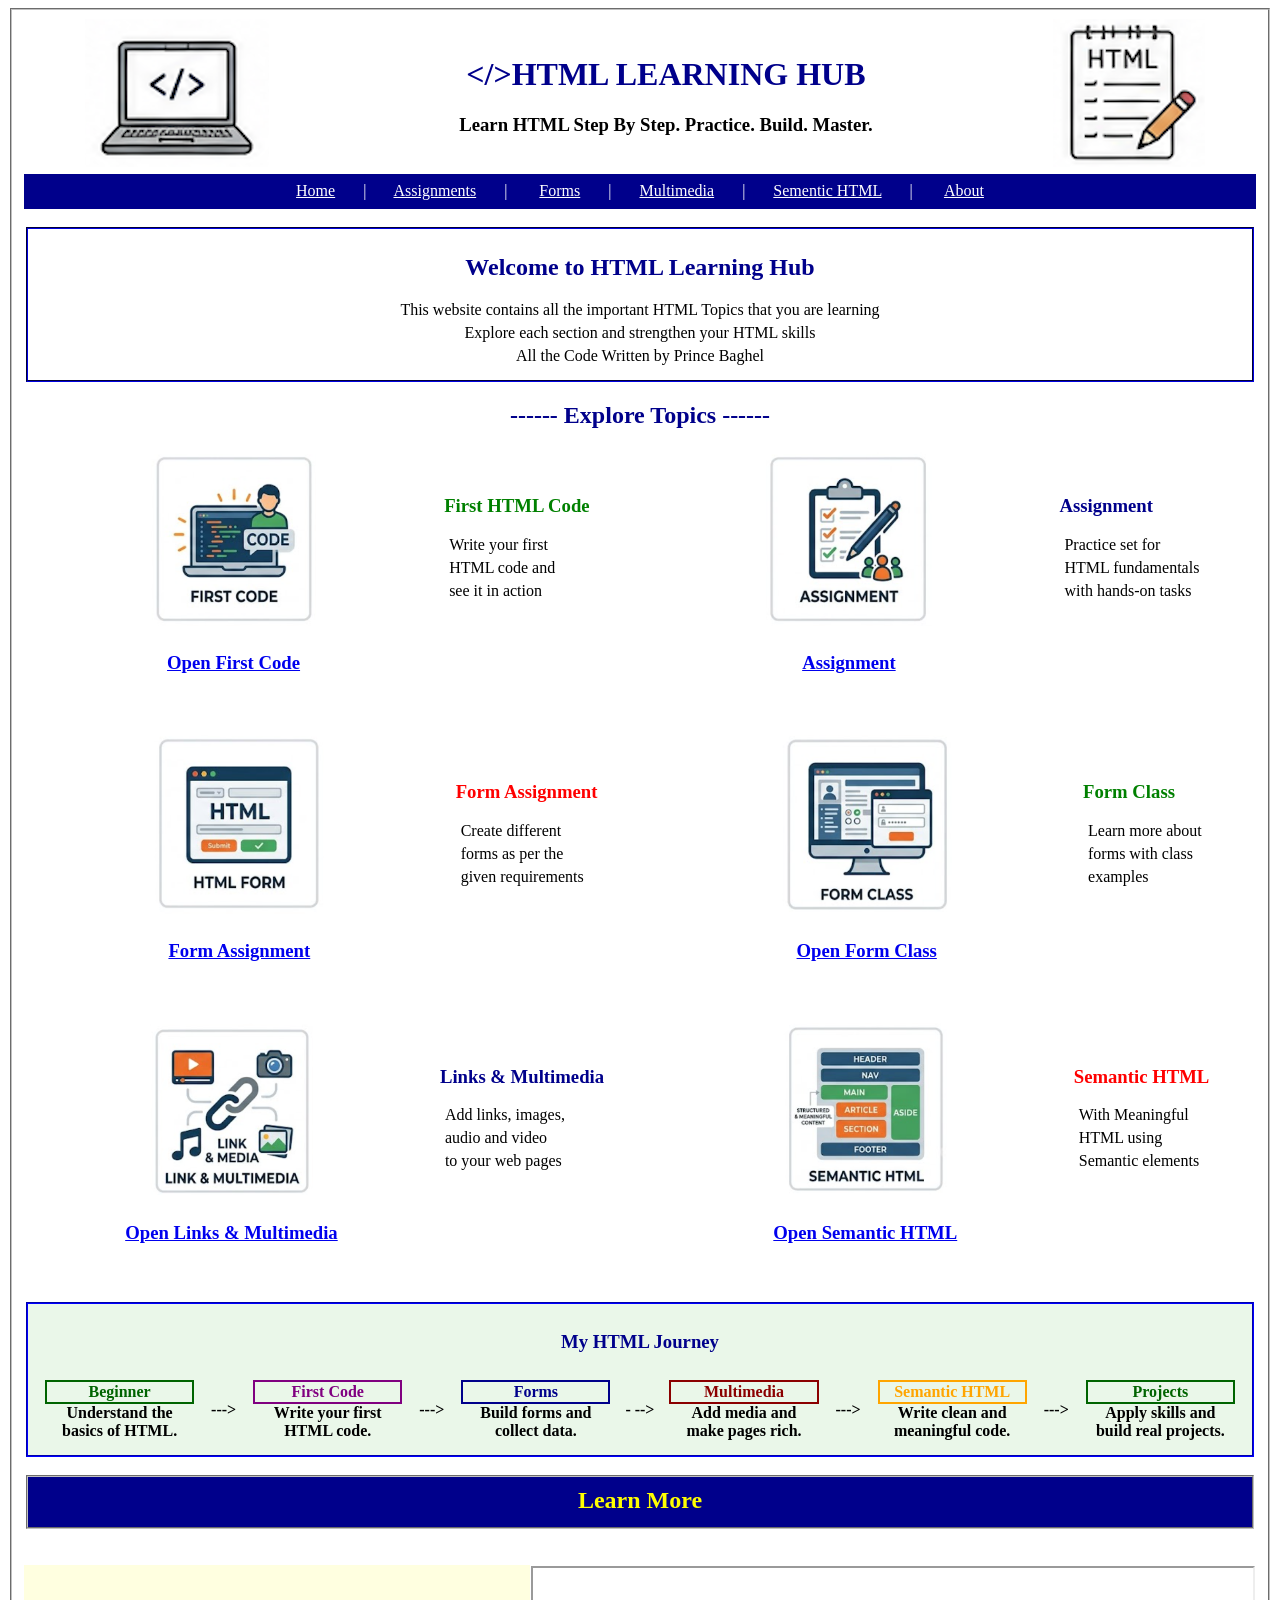
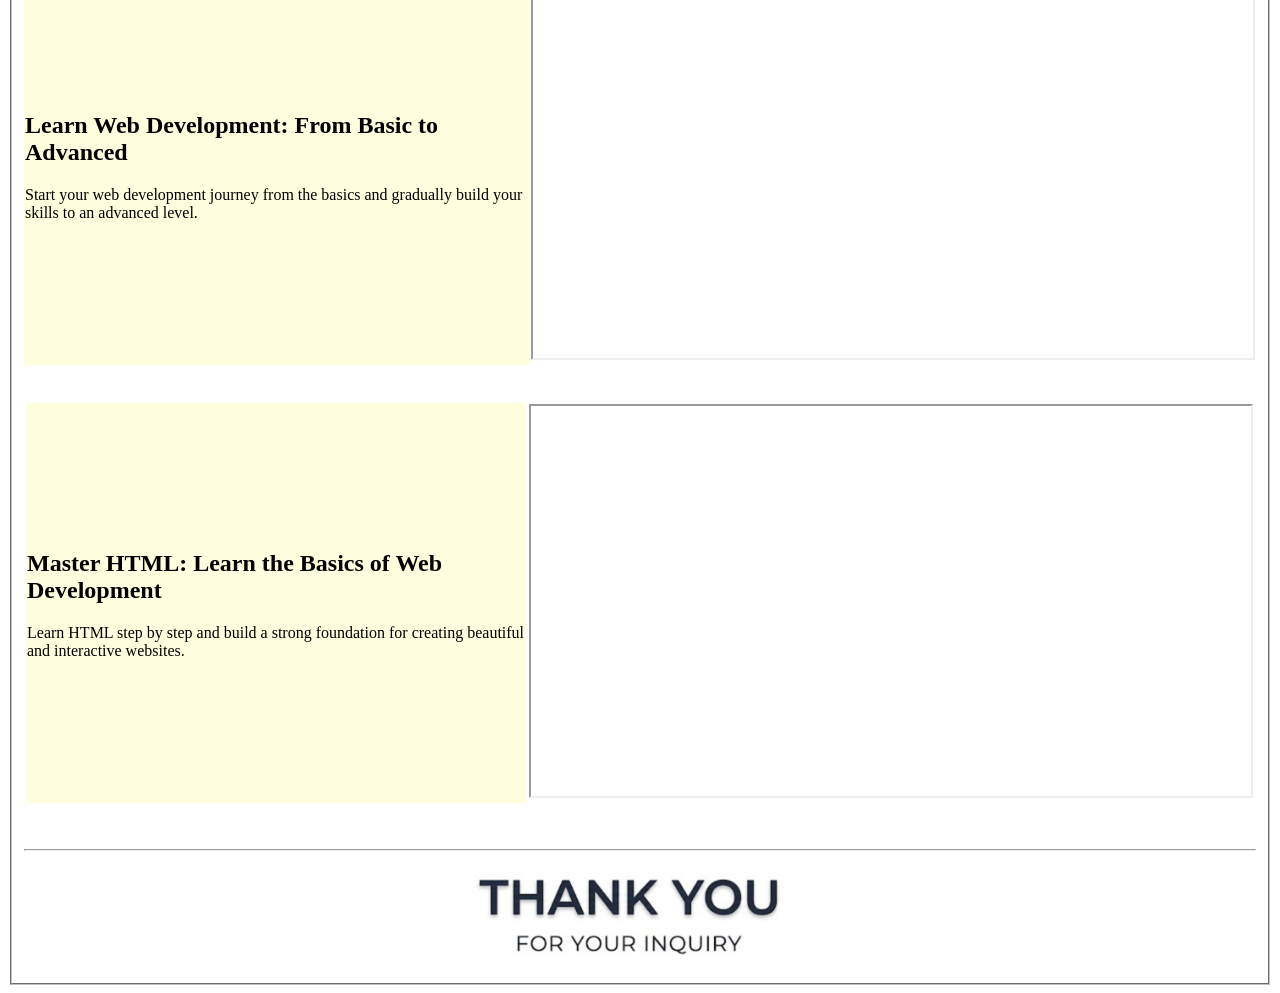
<file: index.html>
<!DOCTYPE html>
<html lang="en">
<head>
    <meta charset="UTF-8">
    <meta name="viewport" content="width=device-width, initial-scale=1.0">
    <title>Document</title>
</head>
<body> 
    <fieldset> 
    <header>
       <table width="100%">
        <tr>
            <td align="center">
                 <img src="HTML/Images/Screenshot 2026-09-19 at 12.16.19 PM.png">
            </td>
            <td>   
                <h1 style="color: darkblue;" align="center">&lt;/&gt;HTML LEARNING HUB</h1>
                <h3 align="center">Learn HTML Step By Step. Practice. Build. Master.</h3>
            </td>
            <td align="center">
                <img src="HTML/Images/Screenshot 2026-09-19 at 12.38.32 PM.png" >
            </td>
        </tr>
       </table>
    </header>
   <table bgcolor="darkblue" width="100%" height="35">
    <tr>
        <td style="color: white;" align="center">
            <nav>
                <a href="HTML/home/index.html" style="color: white;">Home</a> &nbsp;&nbsp;&nbsp;&nbsp;&nbsp;&nbsp;|&nbsp;&nbsp;&nbsp;&nbsp;&nbsp;&nbsp;
                <a href="HTML/Assignment3/index.html" style="color: white;">Assignments</a> &nbsp;&nbsp;&nbsp;&nbsp;&nbsp;&nbsp;| &nbsp;&nbsp;&nbsp;&nbsp;&nbsp;&nbsp;
                <a href="HTML/Form_assignment/index.html" style="color: white;">Forms</a> &nbsp;&nbsp;&nbsp;&nbsp;&nbsp;&nbsp;|&nbsp;&nbsp;&nbsp;&nbsp;&nbsp;&nbsp;
                <a href="HTML/link and multimedia/index.html" style="color: white;">Multimedia</a> &nbsp;&nbsp;&nbsp;&nbsp;&nbsp;&nbsp;|&nbsp;&nbsp;&nbsp;&nbsp;&nbsp;&nbsp;
                <a href="HTML/sementic tag/index.html" style="color: white;">Sementic HTML</a> &nbsp;&nbsp;&nbsp;&nbsp;&nbsp;&nbsp;| &nbsp;&nbsp;&nbsp;&nbsp;&nbsp;&nbsp;
                <a href="HTML/about/index.html" style="color: white;">About</a>
            </nav>
        </td>
    </tr>
   </table>
   <br>
   <fieldset  style="border-color: darkblue;">
    <h2 align="center" style="color: darkblue;">Welcome to HTML Learning Hub</h2>
    <p align="center" style="margin: 5px;">This website contains all the important HTML Topics that you are learning</p>
    <p align="center" style="margin: 5px;">Explore each section and strengthen your HTML skills</p>
    <p align="center" style="margin: 5px;">All the Code Written by Prince Baghel</p>
   </fieldset>

   <h2 align="center" style="color: darkblue;">------ Explore Topics ------</h2>
   
    <table width="100%" >
        <tr>
            <td align="center" >
                <img src="HTML/Images/first code.png" width="40%" height="40%" >
            </td>
            <td align="left">   
                <h3 style="color: green;"><b>  First HTML Code  </b></h3>
                <p style="margin: 5px;">Write your first</p>
                <p style="margin: 5px">HTML code and</p>
                <p style="margin: 5px;">see it in action</p>
            </td>

            <td align="center">
                <img src="HTML/Images/assignment.png" width="40%" height="40%">
            </td>
    
            <td align="left">
                <h3 style="color: darkblue;"><b>Assignment</b></h3>
                <p style="margin: 5px;">Practice set for</p>
                <p style="margin: 5px">HTML fundamentals</p>
                <p style="margin: 5px;">with hands-on tasks</p>               
            </td>
            
        </tr>
        <tr>
            <td align="center">
                <nav>
                    <a href="./HTML/first code/index.html"> <h3>Open First Code</h3></a>
                </nav>
            </td>
            <td></td>
            <td align="center">
                <nav>
                    <a href="./HTML/Assignment3/index.html"><h3>Assignment</h3></a>
                </nav>
            </td>
            <td></td>
            
        </tr>
    </table>

    <br><br>

    <table width="100%">
        <tr>
            <td align="center">
                <img src="HTML/Images/html form.png" width="40%" height="40%">
            </td>
            <td align="left">     
                <h3 style="color: red;"><b>Form Assignment</b></h3>
                <p style="margin: 5px;">Create different</p>
                <p style="margin: 5px">forms as per the</p>
                <p style="margin: 5px;">given requirements</p>            
            </td>

            <td align="center"> 
                <img src="HTML/Images/form class.png" width="40%" height="40%">
            </td>

            <td align="left">   
                <h3 style="color: green;"><b>Form Class</b></h3>
                <p style="margin: 5px;">Learn more about</p>
                <p style="margin: 5px">forms with class</p>
                <p style="margin: 5px;">examples</p>
            </td>
    
        </tr>
        <tr>
            <td align="center">
                <nav>
                    <a href="./HTML/Form_assignment/index.html"><h3>Form Assignment</h3></a>
                </nav>
            </td>

            <td></td>

            <td align="center">
                <nav>
                    <a href="./HTML/Form_Class/index.html"><h3>Open Form Class</h3></a>
                </nav>
            </td>

            <td></td>
            
        </tr>
    </table>
     
    <br><br>

    <table width="100%">
        <tr>
            <td align="center">
                <img src="HTML/Images/multimedia.png" width="40%" height="40%">
            </td>
            <td align="left">
                <h3 style="color: darkblue;"><b>Links & Multimedia</b></h3>
                <p style="margin: 5px;">Add links, images,</p>
                <p style="margin: 5px">audio and video</p>
                <p style="margin: 5px;">to your web pages</p>               
            </td>

            <td align="center">
                <img src="HTML/Images/semantic.png" width="40%" height="40%">
            </td>
            <td align="left">     
                <h3 style="color: red;"><b>Semantic HTML</b></h3>
                <p style="margin: 5px;">With Meaningful</p>
                <p style="margin: 5px">HTML using</p>
                <p style="margin: 5px;">Semantic elements</p>            
            </td>
        </tr>
        <tr>
            <td align="center">
                <nav>
                    <a href="./HTML/link and multimedia/index.html"><h3>Open Links & Multimedia</h3></a>
                </nav>
            </td>

            <td></td>

            <td align="center">
                <nav>
                    <a href="./HTML/sementic tag/index.html"><h3>Open Semantic HTML</h3></a>
                </nav>
            </td>

            <td></td>

        </tr>

    </table>
    <br><br>
    <fieldset style="border-color: blue ; background-color: rgb(234, 247, 233);">
        <table width="100%">
            <tr>
                <td colspan="11" align="center">
                    <h3 style="color: darkblue;">My HTML Journey</h3>
                </td>
            </tr>
            <table width="100%" border="0" cellspacing="0" cellpadding="5">
        
                <tr>
                    <td width="13%" align="center">
                        <table width="100%" border="1" bordercolor="darkgreen" cellspacing="0">
                            <tr>
                                <td align="center" style="color: darkgreen;"> <b>Beginner</b> </td>
                            </tr>
                        </table>
                        <b>Understand the<br>basics of HTML.</b>
                    </td>
                    <td width="4%" align="center"> <b> --->  </b> </td>
                    <td width="13%" align="center">
                        <table width="100%" border="1" bordercolor="purple" cellspacing="0">
                            <tr>
                                <td align="center" style="color: purple;"> <b>First Code</b></td>
                            </tr>
                        </table>
                        <b>Write your first<br>HTML code.</b>
                    </td>

                    <td width="4%" align="center"><b>---></b></td>

                    <td width="13%" align="center">
                         <table width="100%" border="1" bordercolor="darkblue" cellspacing="0">
                            <tr>
                                <td align="center" style="color:darkblue;">
                                <b>Forms</b>
                                </td>
                            </tr>
                        </table>
                        <b>Build forms and<br>collect data.</b>
                    </td>

                    <td width="4%" align="center" size="6"><b>- --> </b></td>

                    <td width="13%" align="center">

                        <table width="100%" border="1" bordercolor="darkred" cellspacing="0">
                            <tr>
                                <td align="center" style="color: darkred;">
                                <b>Multimedia</b>
                                </td>
                            </tr>
                        </table>
                        <b>Add media and<br>make pages rich.</b>
                    </td>

                    <td width="4%" align="center"><b>---></b> </td>

                    <td width="13%" align="center">

                        <table width="100%" border="1" bordercolor="orange" cellspacing="0">
                            <tr>
                                <td align="center" style="color: orange;">
                                <b>Semantic HTML</b>
                                </td>
                            </tr>
                        </table>
                        <b>Write clean and<br>meaningful code.</b>
                    </td>

                    <td width="4%" align="center"> <b> ---> </b> </td>

                    <td width="13%" align="center">

                        <table width="100%" border="1" bordercolor="darkgreen" cellspacing="0">
                            <tr>
                                <td align="center" style="color: darkgreen;">
                                <b>Projects</b>
                                </td>
                            </tr>
                        </table>
                        <b>Apply skills and<br>build real projects.</b>
                    </td>
                </tr>
            </table>
        </table>
    </fieldset>
    <br>
    <fieldset style="background: darkblue; height: 35px;">
        <h2 style="color: yellow; margin: 5px;" align="center" >Learn More</h2>
    </fieldset>

    <br><br>

    <table width="100%" cellspacing="0">
        <tr>
            <td bgcolor="lightyellow">
                <h2>Learn Web Development: From Basic to Advanced</h2>
                <p>Start your web development journey from the basics and gradually build your skills to an advanced level.</p>

            </td>
            <td align="center">
                <iframe 
                    src="https://www.youtube.com/embed/QdmaRI-6rPE"
                    width="720" 
                    height="390">
                </iframe>
            </td>
        </tr>
    </table>
    

    <br><br>

    <table width="100% cellspacing="0">
        <tr>
            <td bgcolor="lightyellow">
                <h2>Master HTML: Learn the Basics of Web Development</h2>
                <p>Learn HTML step by step and build a strong foundation for creating beautiful and interactive websites.</p>
            </td>

            <td>
                <iframe 
                    width="720"
                    height="390"
                    src="https://www.youtube.com/embed/PLz8FnHqmBg">
                </iframe>
            </td>
        </tr>
    </table>
    
    <br><br><hr>
    <table width="100%">
        <tr>
            <td align="center">
                <img src="./HTML/Images/Screenshot 2026-09-20 at 3.57.17 AM.png " width="30%" height="5%">
            </td>
        </tr>
    </table>
    </fieldset> 
</body>
</html>
</file>
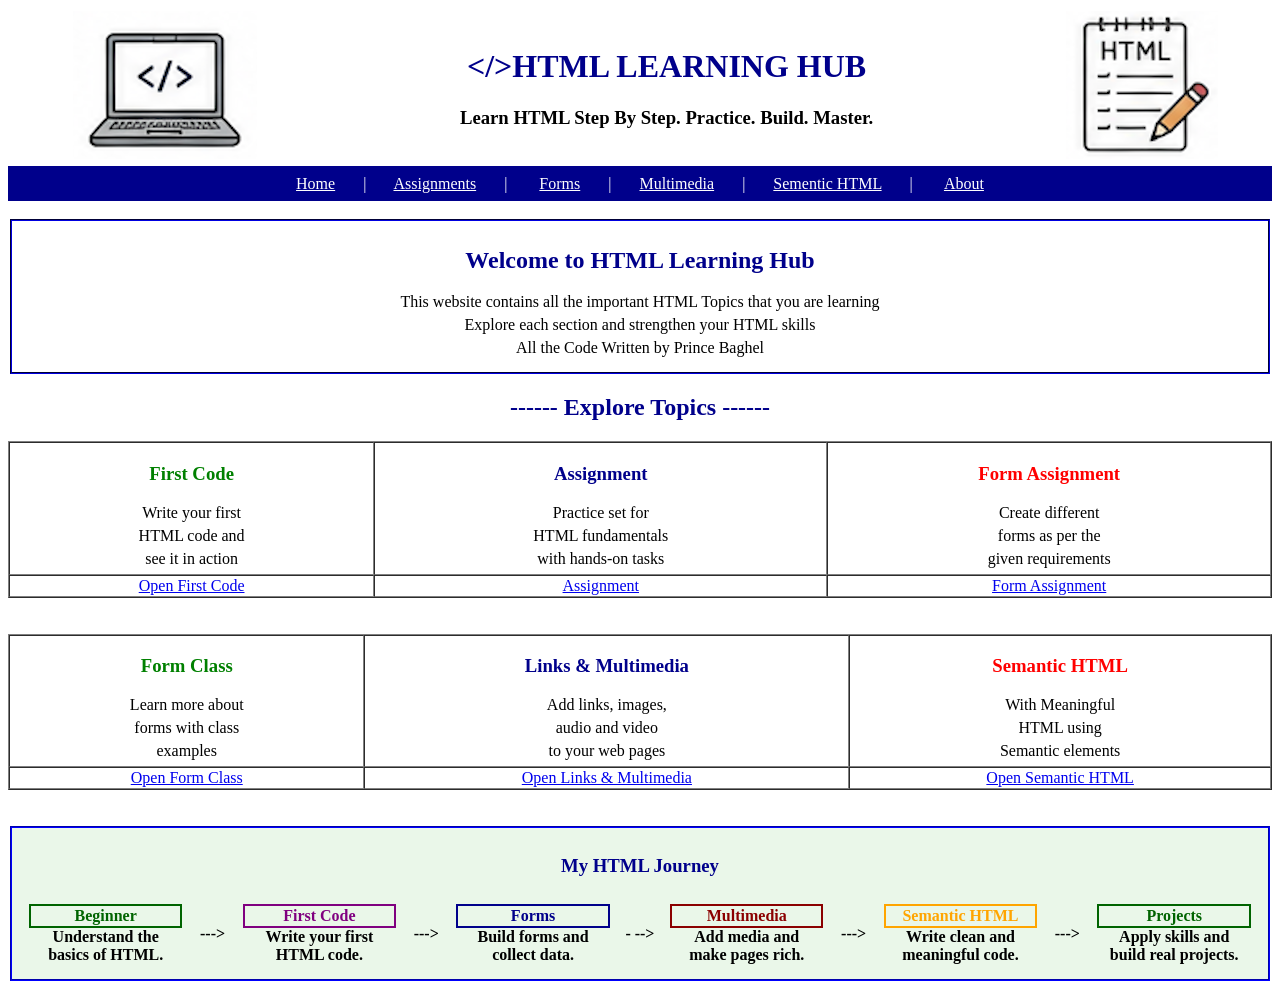
<file: HTML/index.html>
<!DOCTYPE html>
<html lang="en">
<head>
    <meta charset="UTF-8">
    <meta name="viewport" content="width=device-width, initial-scale=1.0">
    <title>Document</title>
</head>
<body>   
    <header>
       <table width="100%">
        <tr>
            <td align="center">
                 <img src="Images/Screenshot 2026-09-19 at 12.16.19 PM.png">
            </td>
            <td>   
                <h1 style="color: darkblue;" align="center">&lt;/&gt;HTML LEARNING HUB</h1>
                <h3 align="center">Learn HTML Step By Step. Practice. Build. Master.</h3>
            </td>
            <td align="center">
                <img src="Images/Screenshot 2026-09-19 at 12.38.32 PM.png" >
            </td>
        </tr>
       </table>
    </header>
   <table bgcolor="darkblue" width="100%" height="35">
    <tr>
        <td style="color: white;" align="center">
            <nav>
                <a href="index.html" style="color: white;">Home</a> &nbsp;&nbsp;&nbsp;&nbsp;&nbsp;&nbsp;|&nbsp;&nbsp;&nbsp;&nbsp;&nbsp;&nbsp;
                <a href="Assignment3/index.html" style="color: white;">Assignments</a> &nbsp;&nbsp;&nbsp;&nbsp;&nbsp;&nbsp;| &nbsp;&nbsp;&nbsp;&nbsp;&nbsp;&nbsp;
                <a href="Form_assignment/index.html" style="color: white;">Forms</a> &nbsp;&nbsp;&nbsp;&nbsp;&nbsp;&nbsp;|&nbsp;&nbsp;&nbsp;&nbsp;&nbsp;&nbsp;
                <a href="link and multimedia/index.html" style="color: white;">Multimedia</a> &nbsp;&nbsp;&nbsp;&nbsp;&nbsp;&nbsp;|&nbsp;&nbsp;&nbsp;&nbsp;&nbsp;&nbsp;
                <a href="sementic tag/index.html" style="color: white;">Sementic HTML</a> &nbsp;&nbsp;&nbsp;&nbsp;&nbsp;&nbsp;| &nbsp;&nbsp;&nbsp;&nbsp;&nbsp;&nbsp;
                <a href="about/index.html" style="color: white;">About</a>
            </nav>
        </td>
    </tr>
   </table>
   <br>
   <fieldset  style="border-color: darkblue;">
    <h2 align="center" style="color: darkblue;">Welcome to HTML Learning Hub</h2>
    <p align="center" style="margin: 5px;">This website contains all the important HTML Topics that you are learning</p>
    <p align="center" style="margin: 5px;">Explore each section and strengthen your HTML skills</p>
    <p align="center" style="margin: 5px;">All the Code Written by Prince Baghel</p>
   </fieldset>

   <h2 align="center" style="color: darkblue;">------ Explore Topics ------</h2>
   
    <table width="100%" cellspacing="0" border="1">
        <tr>
            <td align="center">   
                <h3 style="color: green;"><b>First Code</b></h3>
                <p style="margin: 5px;">Write your first</p>
                <p style="margin: 5px">HTML code and</p>
                <p style="margin: 5px;">see it in action</p>
            </td>
    
            <td align="center">
                <h3 style="color: darkblue;"><b>Assignment</b></h3>
                <p style="margin: 5px;">Practice set for</p>
                <p style="margin: 5px">HTML fundamentals</p>
                <p style="margin: 5px;">with hands-on tasks</p>               
            </td>
            <td align="center">     
                <h3 style="color: red;"><b>Form Assignment</b></h3>
                <p style="margin: 5px;">Create different</p>
                <p style="margin: 5px">forms as per the</p>
                <p style="margin: 5px;">given requirements</p>            
            </td>
        </tr>
        <tr>
            <td align="center">
                <nav>
                    <a href="first code/index.html">Open First Code</a>
                </nav>
            </td>
            <td align="center">
                <nav>
                    <a href="Assignment3/index.html">Assignment</a>
                </nav>
            </td>
            <td align="center">
                <nav>
                    <a href="Form_assignment/index.html">Form Assignment</a>
                </nav>
            </td>
        </tr>
    </table>

    <br><br>

    <table width="100%" cellspacing="0" border="1">
        <tr>
            <td align="center">   
                <h3 style="color: green;"><b>Form Class</b></h3>
                <p style="margin: 5px;">Learn more about</p>
                <p style="margin: 5px">forms with class</p>
                <p style="margin: 5px;">examples</p>
            </td>
    
            <td align="center">
                <h3 style="color: darkblue;"><b>Links & Multimedia</b></h3>
                <p style="margin: 5px;">Add links, images,</p>
                <p style="margin: 5px">audio and video</p>
                <p style="margin: 5px;">to your web pages</p>               
            </td>
            <td align="center">     
                <h3 style="color: red;"><b>Semantic HTML</b></h3>
                <p style="margin: 5px;">With Meaningful</p>
                <p style="margin: 5px">HTML using</p>
                <p style="margin: 5px;">Semantic elements</p>            
            </td>
        </tr>
        <tr>
            <td align="center">
                <nav>
                    <a href="Form_Class/index.html">Open Form Class</a>
                </nav>
            </td>
            <td align="center">
                <nav>
                    <a href="link and multimedia/index.html">Open Links & Multimedia</a>
                </nav>
            </td>
            <td align="center">
                <nav>
                    <a href="sementic tag/index.html">Open Semantic HTML</a>
                </nav>
            </td>
        </tr>
    </table>
     
    <br><br>

    <fieldset style="border-color: blue ; background-color: rgb(234, 247, 233);">
        <table width="100%">
            <tr>
                <td colspan="11" align="center">
                    <h3 style="color: darkblue;">My HTML Journey</h3>
                </td>
            </tr>
            <table width="100%" border="0" cellspacing="0" cellpadding="5">
        
                <tr>
                    <td width="13%" align="center">
                        <table width="100%" border="1" bordercolor="darkgreen" cellspacing="0">
                            <tr>
                                <td align="center" style="color: darkgreen;"> <b>Beginner</b> </td>
                            </tr>
                        </table>
                        <b>Understand the<br>basics of HTML.</b>
                    </td>
                    <td width="4%" align="center"> <b> --->  </b> </td>
                    <td width="13%" align="center">
                        <table width="100%" border="1" bordercolor="purple" cellspacing="0">
                            <tr>
                                <td align="center" style="color: purple;"> <b>First Code</b></td>
                            </tr>
                        </table>
                        <b>Write your first<br>HTML code.</b>
                    </td>

                    <td width="4%" align="center"><b>---></b></td>

                    <td width="13%" align="center">
                         <table width="100%" border="1" bordercolor="darkblue" cellspacing="0">
                            <tr>
                                <td align="center" style="color:darkblue;">
                                <b>Forms</b>
                                </td>
                            </tr>
                        </table>
                        <b>Build forms and<br>collect data.</b>
                    </td>

                    <td width="4%" align="center" size="6"><b>- --> </b></td>

                    <td width="13%" align="center">

                        <table width="100%" border="1" bordercolor="darkred" cellspacing="0">
                            <tr>
                                <td align="center" style="color: darkred;">
                                <b>Multimedia</b>
                                </td>
                            </tr>
                        </table>
                        <b>Add media and<br>make pages rich.</b>
                    </td>

                    <td width="4%" align="center"><b>---></b> </td>

                    <td width="13%" align="center">

                        <table width="100%" border="1" bordercolor="orange" cellspacing="0">
                            <tr>
                                <td align="center" style="color: orange;">
                                <b>Semantic HTML</b>
                                </td>
                            </tr>
                        </table>
                        <b>Write clean and<br>meaningful code.</b>
                    </td>

                    <td width="4%" align="center"> <b> ---> </b> </td>

                    <td width="13%" align="center">

                        <table width="100%" border="1" bordercolor="darkgreen" cellspacing="0">
                            <tr>
                                <td align="center" style="color: darkgreen;">
                                <b>Projects</b>
                                </td>
                            </tr>
                        </table>
                        <b>Apply skills and<br>build real projects.</b>
                    </td>
                </tr>
            </table>
        </table>
    </fieldset>
</body>
</html>
</file>
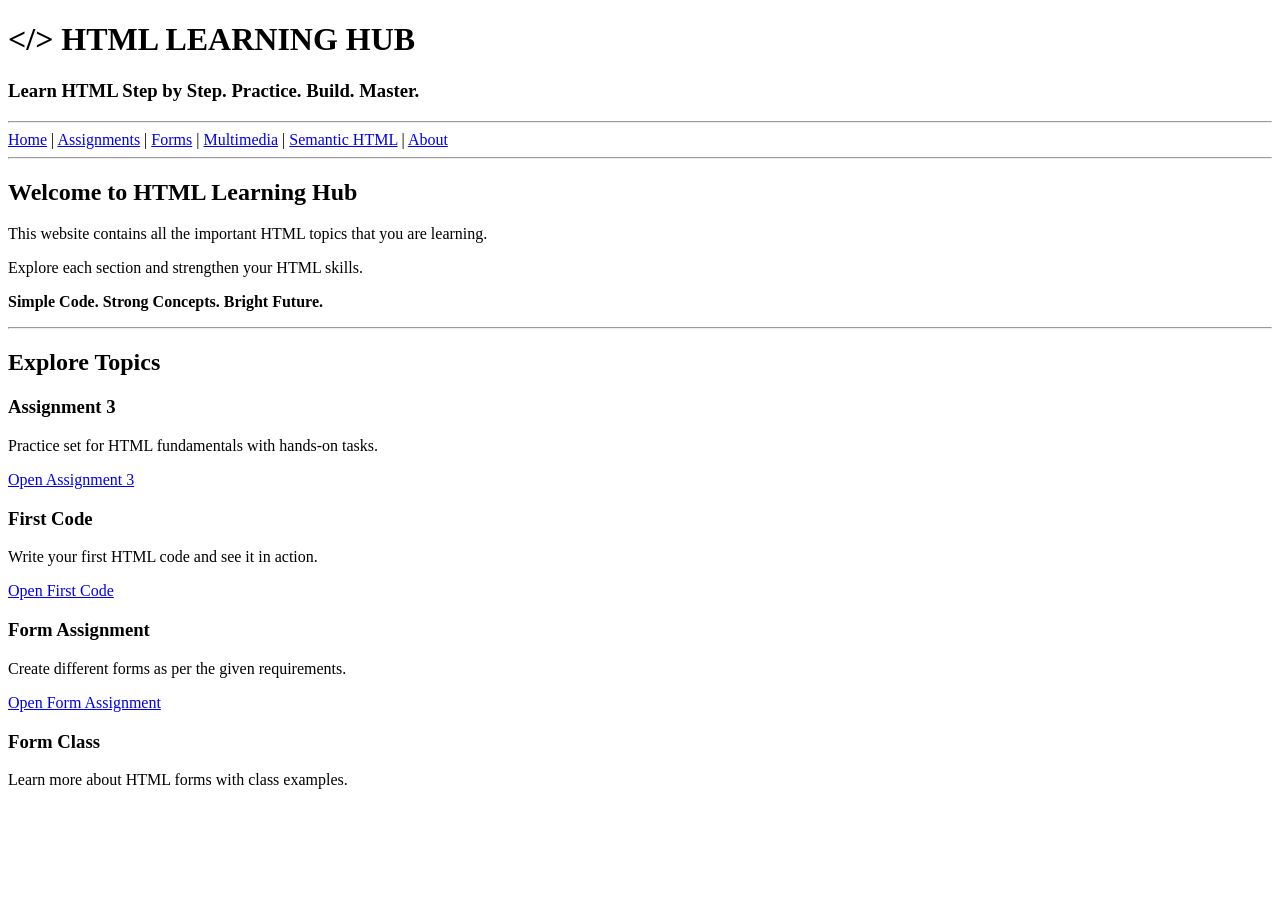
<file: My Website/index.html>
<!DOCTYPE html>
<html lang="en">
<head>
    <meta charset="UTF-8">
    <meta name="viewport" content="width=device-width, initial-scale=1.0">
    <title>Document</title>
</head>
<body>

   <!DOCTYPE html>
<html lang="en">

<head>
    <meta charset="UTF-8">
    <meta name="viewport" content="width=device-width, initial-scale=1.0">
    <title>HTML Learning Hub</title>
</head>

<body>

    <header>
        <h1>&lt;/&gt; HTML LEARNING HUB</h1>
        <h3>Learn HTML Step by Step. Practice. Build. Master.</h3>
    </header>

    <hr>

    <nav>
        <a href="index.html">Home</a> |
        <a href="#">Assignments</a> |
        <a href="#">Forms</a> |
        <a href="#">Multimedia</a> |
        <a href="#">Semantic HTML</a> |
        <a href="#">About</a>
    </nav>

    <hr>

    <main>

        <section>
            <h2>Welcome to HTML Learning Hub</h2>

            <p>
                This website contains all the important HTML topics
                that you are learning.
            </p>

            <p>
                Explore each section and strengthen your HTML skills.
            </p>

            <p>
                <strong>Simple Code. Strong Concepts. Bright Future.</strong>
            </p>
        </section>

        <hr>

        <section>
            <h2>Explore Topics</h2>

            <article>
                <h3>Assignment 3</h3>
                <p>Practice set for HTML fundamentals with hands-on tasks.</p>
                <a href="#">Open Assignment 3</a>
            </article>

            <article>
                <h3>First Code</h3>
                <p>Write your first HTML code and see it in action.</p>
                <a href="#">Open First Code</a>
            </article>

            <article>
                <h3>Form Assignment</h3>
                <p>Create different forms as per the given requirements.</p>
                <a href="#">Open Form Assignment</a>
            </article>

            <article>
                <h3>Form Class</h3>
                <p>Learn more about HTML forms with class examples.</p>
                
</html>
</body>
</html>
</file>
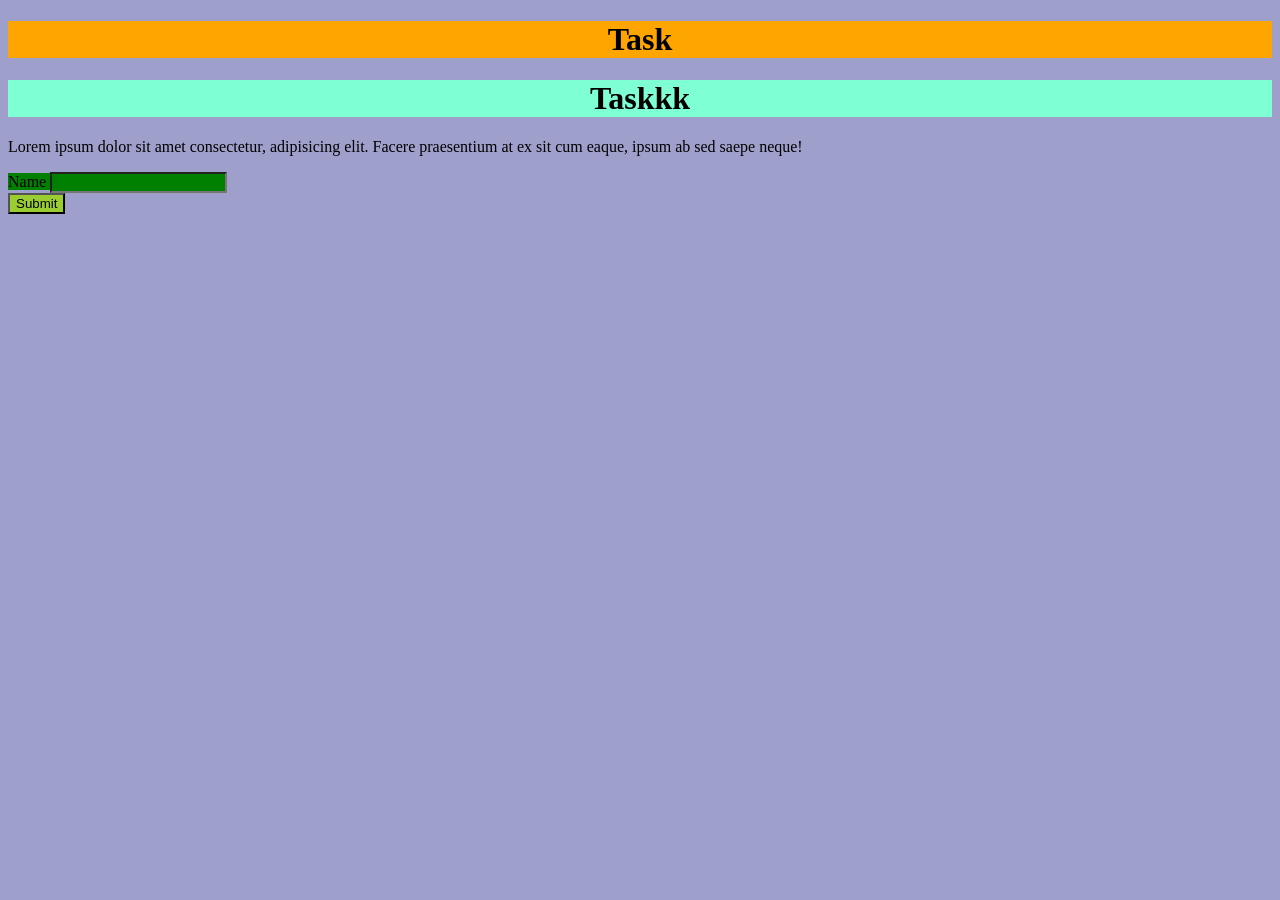
<file: CSS_style/basic_and_syntax/index.html>
<!DOCTYPE html>
<html lang="en">
<head>
    <meta charset="UTF-8">
    <meta name="viewport" content="width=device-width, initial-scale=1.0">
    <title>Document</title>
    <link rel="stylesheet" href="style.css">
</head>
<body>
    <h1 align="center" id="Dhaani"> Task </h1>
    <h1 align="center" id="Dhani">Taskkk</h1>
    <p>Lorem ipsum dolor sit amet consectetur, adipisicing elit. Facere praesentium at ex sit cum eaque, ipsum ab sed saepe neque!</p>
    <div>
        <label for="name" class="nname">Name </label>
        <input type="text" name="name" id="name" class="nname">
    </div>
    <button id="prince">Submit</button>
</body>
</html>
</file>
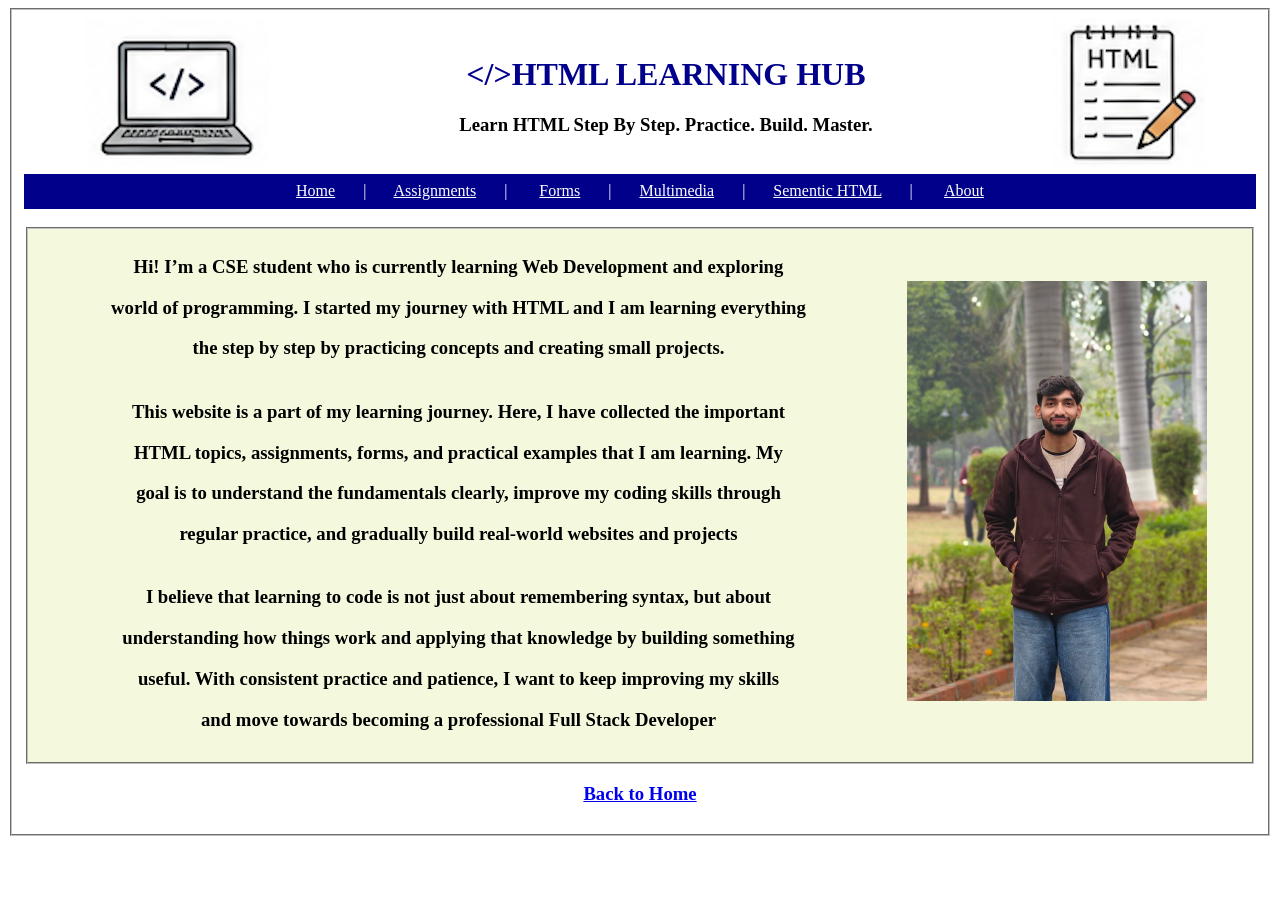
<file: HTML/about/index.html>
<!DOCTYPE html>
<html lang="en">
<head>
    <meta charset="UTF-8">
    <meta name="viewport" content="width=device-width, initial-scale=1.0">
    <title>Document</title>
</head>
<body>
    <fieldset>
    <header>
       <table width="100%">
        <tr>
            <td align="center">
                 <img src="../Images/Screenshot 2026-09-19 at 12.16.19 PM.png">
            </td>
            <td>   
                <h1 style="color: darkblue;" align="center">&lt;/&gt;HTML LEARNING HUB</h1>
                <h3 align="center">Learn HTML Step By Step. Practice. Build. Master.</h3>
            </td>
            <td align="center">
                <img src="../Images/Screenshot 2026-09-19 at 12.38.32 PM.png" >
            </td>
        </tr>
       </table>
    </header>
   <table bgcolor="darkblue" width="100%" height="35">
    <tr>
        <td style="color: white;" align="center">
            <nav>
                <a href="../home/index.html" style="color: white;">Home</a> &nbsp;&nbsp;&nbsp;&nbsp;&nbsp;&nbsp;|&nbsp;&nbsp;&nbsp;&nbsp;&nbsp;&nbsp;
                <a href="../Assignment3/index.html" style="color: white;">Assignments</a> &nbsp;&nbsp;&nbsp;&nbsp;&nbsp;&nbsp;| &nbsp;&nbsp;&nbsp;&nbsp;&nbsp;&nbsp;
                <a href="../Form_assignment/index.html" style="color: white;">Forms</a> &nbsp;&nbsp;&nbsp;&nbsp;&nbsp;&nbsp;|&nbsp;&nbsp;&nbsp;&nbsp;&nbsp;&nbsp;
                <a href="../link and multimedia/index.html" style="color: white;">Multimedia</a> &nbsp;&nbsp;&nbsp;&nbsp;&nbsp;&nbsp;|&nbsp;&nbsp;&nbsp;&nbsp;&nbsp;&nbsp;
                <a href="../sementic tag/index.html" style="color: white;">Sementic HTML</a> &nbsp;&nbsp;&nbsp;&nbsp;&nbsp;&nbsp;| &nbsp;&nbsp;&nbsp;&nbsp;&nbsp;&nbsp;
                <a href="../about/index.html"style="color: white;">About</a>
            </nav>
        </td>
    </tr>
   </table>
   <br>
    <fieldset style="background-color: rgb(244, 248, 221);">
        <table width="100%">
            <tr>
                <td align="center">
                    <h3>Hi! I’m a CSE student who is currently learning Web Development and exploring </h3>
                    <h3>world of programming. I started my journey with HTML and I am learning everything</h3>
                    <h3>the step by step by practicing concepts and creating small projects. </h3>
                </td>
                <td rowspan="3" align="center">
                    <div>
                        <img src="PHOTO-2026-09-19-14-50-39.jpg" width="300" height="420" >
                    </div>
                </td>
            </tr>
            <tr>
                <td align="center">
                    <h3>This website is a part of my learning journey. Here, I have collected the important</h3>
                    <h3>HTML topics, assignments, forms, and practical examples that I am learning. My</h3>
                    <h3>goal is to understand the fundamentals clearly, improve my coding skills through</h3>
                    <h3>regular practice, and gradually build real-world websites and projects</h3>
                </td>
            </tr>
            <tr>
                <td align="center">
                    <h3>I believe that learning to code is not just about remembering syntax, but about</h3>
                    <h3>understanding how things work and applying that knowledge by building something</h3>
                    <h3>useful. With consistent practice and patience, I want to keep improving my skills</h3>
                    <h3>and move towards becoming a professional Full Stack Developer</h3>
                </td>
            </tr>
        </table>
    </fieldset>
    <div>
        <a href="../home/index.html" align="center"><h3>Back to Home</h3></a>
    </div>
    </fieldset>
</body>
</html>
</file>
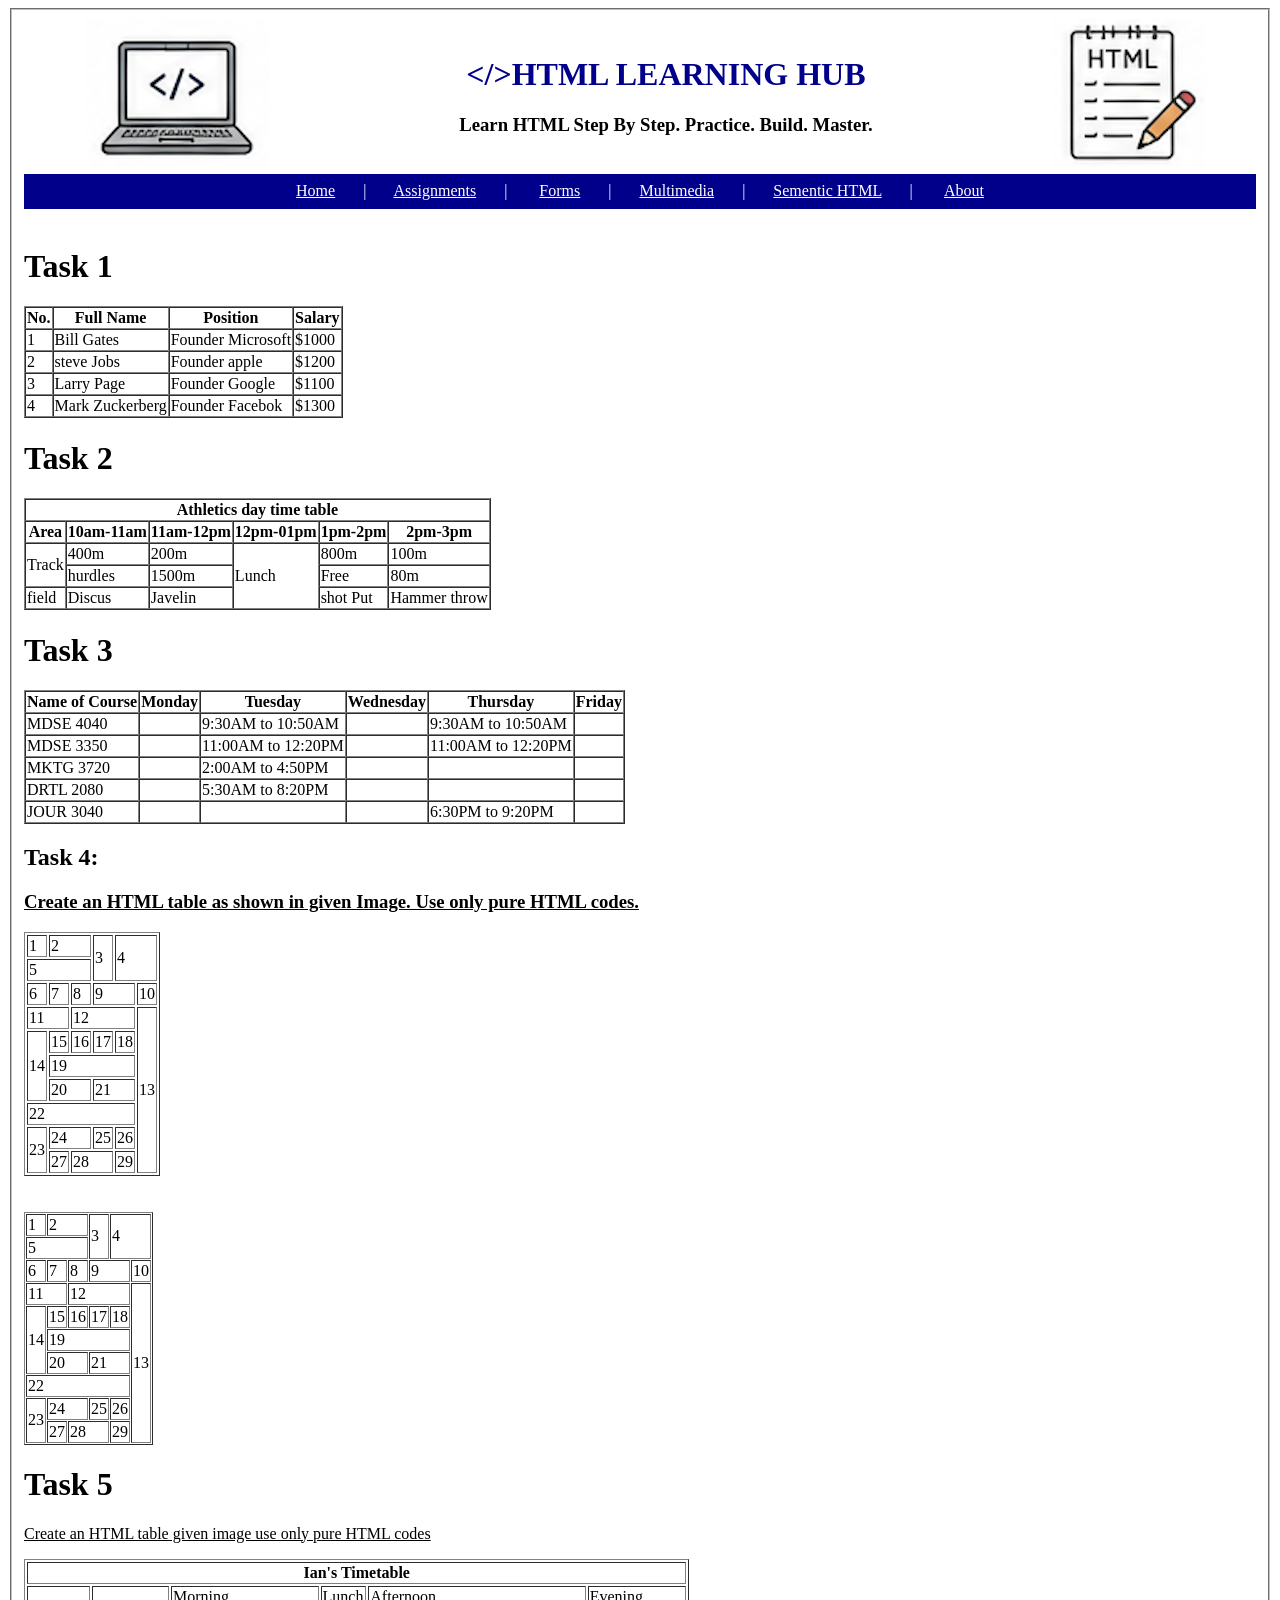
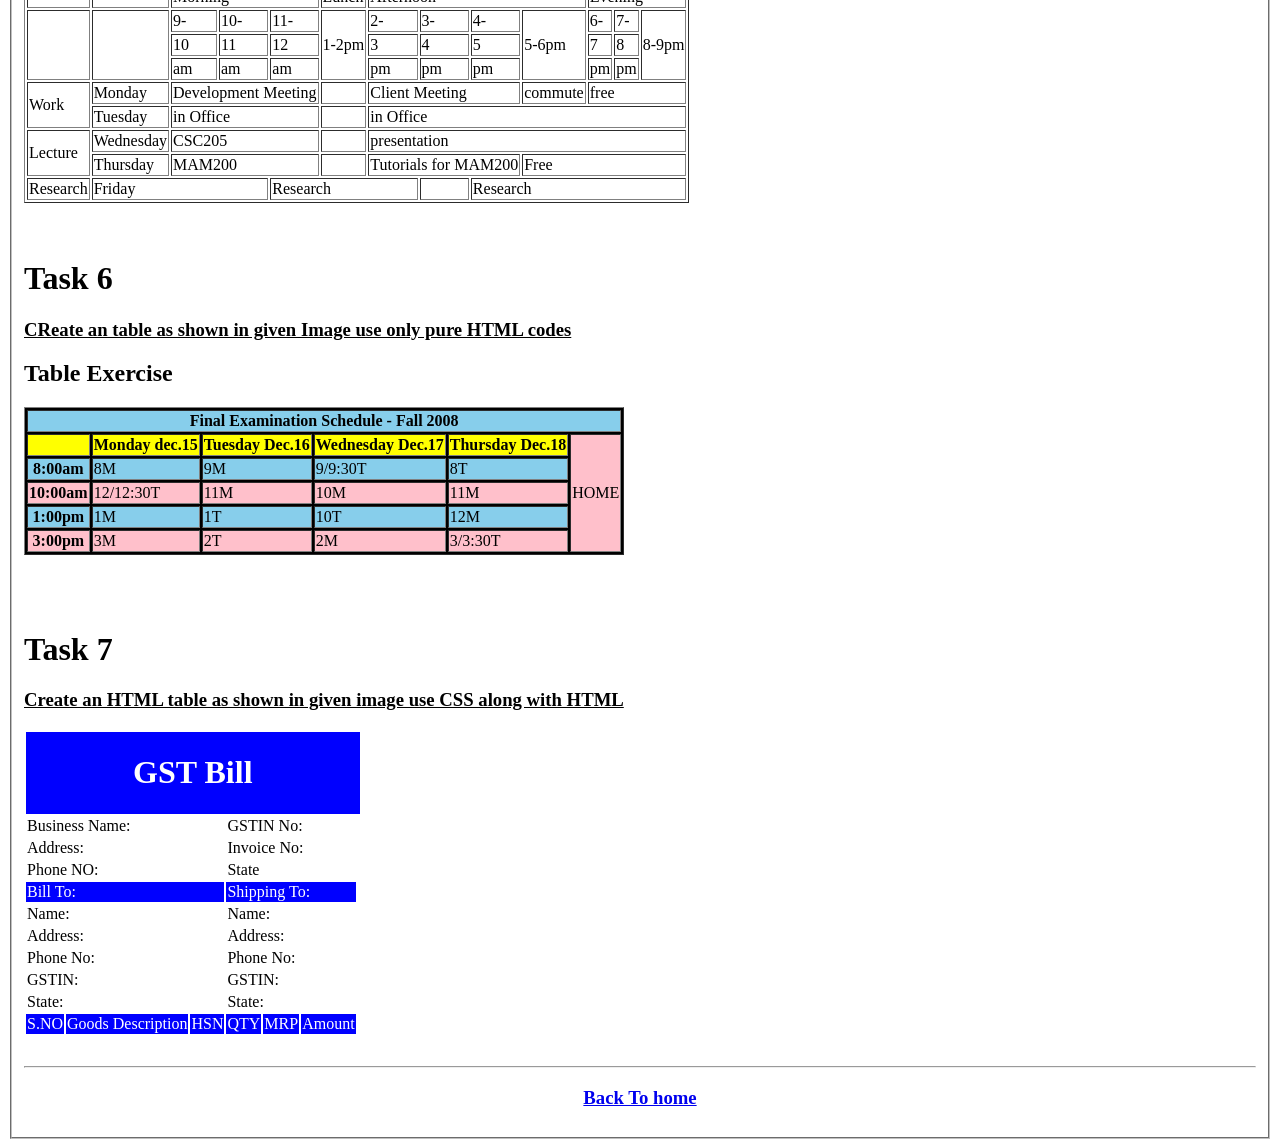
<file: HTML/Assignment3/index.html>
<!DOCTYPE html>
<html lang="en">
<head>
    <meta charset="UTF-8">
    <meta name="viewport" content="width=device-width, initial-scale=1.0">
    <title>Document</title>
</head>
<body>
    <fieldset>
    <header>
       <table width="100%">
        <tr>
            <td align="center">
                 <img src="../Images/Screenshot 2026-09-19 at 12.16.19 PM.png">
            </td>
            <td>   
                <h1 style="color: darkblue;" align="center">&lt;/&gt;HTML LEARNING HUB</h1>
                <h3 align="center">Learn HTML Step By Step. Practice. Build. Master.</h3>
            </td>
            <td align="center">
                <img src="../Images/Screenshot 2026-09-19 at 12.38.32 PM.png" >
            </td>
        </tr>
       </table>
    </header>
   <table bgcolor="darkblue" width="100%" height="35">
    <tr>
        <td style="color: white;" align="center">
            <nav>
                <a href="../home/index.html" style="color: white;">Home</a> &nbsp;&nbsp;&nbsp;&nbsp;&nbsp;&nbsp;|&nbsp;&nbsp;&nbsp;&nbsp;&nbsp;&nbsp;
                <a href="../Assignment3/index.html" style="color: white;">Assignments</a> &nbsp;&nbsp;&nbsp;&nbsp;&nbsp;&nbsp;| &nbsp;&nbsp;&nbsp;&nbsp;&nbsp;&nbsp;
                <a href="../Form_assignment/index.html" style="color: white;">Forms</a> &nbsp;&nbsp;&nbsp;&nbsp;&nbsp;&nbsp;|&nbsp;&nbsp;&nbsp;&nbsp;&nbsp;&nbsp;
                <a href="../link and multimedia/index.html" style="color: white;">Multimedia</a> &nbsp;&nbsp;&nbsp;&nbsp;&nbsp;&nbsp;|&nbsp;&nbsp;&nbsp;&nbsp;&nbsp;&nbsp;
                <a href="../sementic tag/index.html" style="color: white;">Sementic HTML</a> &nbsp;&nbsp;&nbsp;&nbsp;&nbsp;&nbsp;| &nbsp;&nbsp;&nbsp;&nbsp;&nbsp;&nbsp;
                <a href="../about/index.html"style="color: white;">About</a>
            </nav>
        </td>
    </tr>
   </table>
   <br>
    <h1>Task 1</h1>
    <table border="1" cellspacing="0">
        <tr>
            <th>No.</th>
            <th>Full Name</th>
            <th>Position </th>
            <th>Salary</th>
         <tr>
            <td>1</td>
            <td>Bill Gates</td>
            <td>Founder Microsoft</td>
            <td>$1000</td>
        </tr>
        <tr>
            <td>2</td>
            <td>steve Jobs</td>
            <td>Founder apple</td>
            <td>$1200</td>
        </tr>
        <tr>
            <td>3</td>
            <td>Larry Page</td>
            <td>Founder Google</td>
            <td>$1100</td>
        </tr>
        <tr>
            <td>4</td>
            <td>Mark Zuckerberg</td>
            <td>Founder Facebok</td>
            <td>$1300</td>
        </tr>
    </table>
    <h1>Task 2</h1>
    <table  border="1" cellspacing="0">
         <tr>
            <th colspan="6"> Athletics day time table</th> 
            </tr>
            <tr>
            <th>Area</th>
            <th>10am-11am</th>
            <th>11am-12pm </th>
            <th>12pm-01pm</th>
            <th>1pm-2pm</th>
            <th>2pm-3pm</th>
         <tr>
            <td rowspan="2">Track</td>
            <td>400m</td>
            <td>200m</td>
            <td rowspan="3">Lunch</td>
            <td>800m</td>
            <td>100m</td>
        </tr>
        <tr>
            <td>hurdles</td>
            <td>1500m</td>
            <td>Free</td>
            <td>80m</td>
        </tr>
        <tr>
            <td>field</td>
            <td>Discus</td>
            <td>Javelin</td>
            <td>shot Put</td>
            <td>Hammer throw</td>
        </tr>
    </table>
    <h1>Task 3</h1>
     <table  border="1" cellspacing="0">
         <tr>
            <th>Name of Course</th>
            <th>Monday</th>
            <th>Tuesday</th>
            <th>Wednesday</th>
            <th>Thursday</th>
            <th>Friday</th>
         <tr>
            <td>MDSE 4040</td>
            <td></td>
            <td>9:30AM to 10:50AM</td>
            <td></td>
            <td>9:30AM to 10:50AM</td>
            <td></td>
        </tr>
        <tr>
            <td>MDSE 3350</td>
            <td></td>
            <td>11:00AM to 12:20PM</td>
            <td></td>
            <td>11:00AM to 12:20PM</td>
            <td></td>
        </tr>
        <tr>
           <td>MKTG 3720</td>
            <td></td>
            <td>2:00AM to 4:50PM</td>
            <td></td>
            <td></td>
            <td></td>
        </tr>
        <tr>
            <td>DRTL 2080</td>
            <td></td>
            <td>5:30AM to 8:20PM</td>
            <td></td>
            <td></td>
            <td></td>
        </tr>
        <tr>
            <td>JOUR 3040</td>
            <td></td>
            <td></td>
            <td></td>
            <td>6:30PM to 9:20PM</td>
            <td>  </td>
        </tr>
    </table>
    <h2>Task 4:</h2>
    <h3><u>Create an HTML table as shown in given Image. Use only pure HTML codes.</u></h3>
    <table border="1">
        <tr>
            <td>1</td>
            <td colspan = "2">2</td>
            <td rowspan="2">3</td>
            <td rowspan="2" colspan="2">4</td>
        </tr>
        <tr>
            <td colspan = "3">5</td>
        </tr>
        <tr>
            <td>6</td>
            <td>7</td>
            <td>8</td>
            <td colspan="2">9</td>
            <td>10</td>
        </tr>
        <tr>
            <td colspan="2">11</td>
            <td colspan="3">12</td>
            <td rowspan="7">13</td>
        </tr>
        <tr>
            <td rowspan="3">14</td>
            <td>15</td>
            <td>16</td>
            <td>17</td>
            <td>18</td>
        </tr>
        <tr>
            <td colspan="4">19</td>
        </tr>
        <tr>
            <td colspan="2">20</td>
            <td colspan="2">21</td>
        </tr>
        <tr>
            <td colspan="5">22</td>
            </tr>
            <tr>
            <td rowspan="2">23</td>
            <td colspan="2">24</td>
            <td>25</td>
            <td>26</td>
            </tr>
            
        
        <tr>
            <td>27</td>
            <td colspan="2">28</td>
            <td>29</td>
        </tr>
    </table>
    <br>
    <br>
    <table border="1" cellspacing="1">
        <tr>
            <td>1</td>
            <td colspan="2">2</td>
            <td rowspan="2">3</td>
            <td colspan="2" rowspan="2">4</td>
        </tr>
        <tr>
            <td colspan="3">5</td>
        </tr>
        <tr>
            <td>6</td>
            <td>7</td>
            <td>8</td>
            <td colspan="2">9</td>
            <td>10</td>
        </tr>
        <tr>
            <td colspan="2">11</td>
            <td colspan="3">12</td>
            <td rowspan="7">13</td>
        </tr>
        <tr>
            <td rowspan="3">14</td>
            <td>15</td>
            <td>16</td>
            <td>17</td>
            <td>18</td>
        </tr>
        <tr>
            <td colspan="4">19</td>
        </tr>
        <tr>
            <td colspan="2">20</td>
            <td colspan="2">21</td>
        </tr>
        <tr>
            <td colspan="5">22</td>
        </tr>
        <tr>
            <td rowspan="2">23</td>
            <td colspan="2">24</td>
            <td>25</td>
            <td>26</td>
        </tr>
        <tr>
            <td>27</td>
            <td colspan="2">28</td>
            <td>29</td>
        </tr>
    </table>
    <h1>Task 5</h1>
    <p><u>Create an HTML table given image use only pure HTML codes</u></p>
    <table border="1">
        <tr>
            <th colspan="13">Ian's Timetable</th>
        </tr>
        <tr>
            <td></td>
            <td></td>
            <td colspan="3">Morning</td>
            <td>Lunch</td>
            <td colspan="4">Afternoon</td>
            <td colspan="3">Evening</td>
        </tr>
        <tr>
            <td rowspan="3"></td>
            <td rowspan="3"></td>
            <td>9-</td>
            <td>10-</td>
            <td>11-</td>
            <td rowspan="3">1-2pm</td>
            <td>2-</td>
            <td>3-</td>
            <td>4-</td>
            <td rowspan="3">5-6pm</td>
            <td>6-</td>
            <td>7-</td>
            <td rowspan="3">8-9pm</td>
        </tr>
        <tr>
            <td>10</td>
            <td>11</td>
            <td>12</td>
            <td>3</td>
            <td>4</td>
            <td>5</td>
            <td>7</td>
            <td>8</td>
        </tr>
        <tr>
            <td>am</td>
            <td>am</td>
            <td>am</td>
            <td>pm</td>
            <td>pm</td>
            <td>pm</td>
            <td>pm</td>
            <td>pm</td>
        </tr>
        <tr>
            <td rowspan="2">Work</td>
            <td>Monday</td>
            <td colspan="3">Development Meeting</td>
            <td></td>
            <td colspan="3">Client Meeting</td>
            <td>commute</td>
            <td colspan="3">free</td>
        </tr>
        <tr>
            <td>Tuesday</td>
            <td colspan="3">in Office</td>
            <td></td>
            <td colspan="7">in Office</td>
        </tr>
        <tr>
            <td rowspan="2">Lecture</td>
            <td>Wednesday</td>
            <td colspan="3">CSC205</td>
            <td></td>
            <td colspan="7">presentation</td>
        </tr>
        <tr>
            <td>Thursday</td>
            <td colspan="3">MAM200</td>
            <td></td>
            <td colspan="3">Tutorials for MAM200</td>
            <td colspan="4">Free</td>
        </tr>
        <tr>
            <td>Research</td>
            <td colspan="3">Friday</td>
            <td colspan="3">Research</td>
            <td></td>
            <td colspan="7">Research</td>
        </tr>
    </table>
    <br>
    <br>
    <h1>Task 6</h1>
    <h3><u>CReate an table as shown in given Image use only pure HTML codes</u></h3>
    <h2>Table Exercise</h2>
    <table border="1" bgcolor="black">
        <tr>
            <th colspan="6" bgcolor="skyblue">Final Examination Schedule - Fall 2008</th>
        </tr>
        <tr bgcolor="yellow">
            <td></td>
            <th>Monday dec.15</th>
            <th>Tuesday Dec.16</th>
            <th>Wednesday Dec.17</th>
            <th>Thursday Dec.18</th>
            <td rowspan="5" bgcolor="pink">HOME</td>
        </tr>
        <tr bgcolor="skyblue">
            <th>8:00am</th>
            <td>8M</td>
            <td>9M</td>
            <td>9/9:30T</td>
            <td>8T</td>
        </tr>
        <tr bgcolor="pink">
        <th>10:00am</th>
        <td>12/12:30T</td>
        <td>11M</td>
        <td>10M</td>
        <td>11M</td>
        </tr>
        <tr bgcolor="skyblue">
            <th>1:00pm</th>
            <td>1M</td>
            <td>1T</td>
            <td>10T</td>
            <td>12M</td>
        </tr>
        <tr bgcolor="pink">
            <th>3:00pm</th>
            <td>3M</td>
            <td>2T</td>
            <td>2M</td>
            <td>3/3:30T</td>
        </tr>
    </table>
    <br> <br><br>
    <h1>Task 7</h1>
    <h3><u>Create an HTML table as shown in given image use CSS along with
HTML</u></h3>
    <table>
        <tr bgcolor="blue">
            <th  colspan="7" style="color: white;"><h1>GST Bill</h1></th>
        </tr>
        <tr>
            <td colspan="3">Business Name:</td>
            <td colspan="3">GSTIN No:</td>
        </tr>
        <tr>
            <td colspan="3">Address:</td>
            <td colspan="3">Invoice No:</td>
        </tr>
        <tr>
            <td colspan="3">Phone NO:</td>
            <td colspan="3">State</td>
        </tr>
        <tr bgcolor="blue">
            <td style="color: white;" colspan="3">Bill To:</td>
            <td style="color: white;" colspan="3">Shipping To:</td>
        </tr>
        <tr>
            <td colspan="3">Name:</td>
            <td colspan="3">Name:</td>
        </tr>
         <tr>
            <td colspan="3">Address:</td>
            <td colspan="3">Address:</td>
        </tr> <tr>
            <td colspan="3">Phone No:</td>
            <td colspan="3">Phone No:</td>
        </tr> <tr>
            <td colspan="3">GSTIN:</td>
            <td colspan="3">GSTIN:</td>
        </tr> <tr>
            <td colspan="3">State:</td>
            <td colspan="3">State:</td>
        </tr>
        <tr bgcolor="blue" >
            <td style="color: white;">S.NO</td>
            <td style="color: white;">Goods Description</td>
            <td style="color: white;">HSN</td>
            <td style="color: white;">QTY</td>
            <td style="color: white;">MRP</td>
            <td style="color: white;">Amount</td>
        </tr>
        <tr>
            <td></td>
            <td></td>
            <td></td>
            <td></td>
            <td></td>
            <td></td>
            <td></td>
        </tr>

    </table>
    <br><hr>
    <div>
        <a href="../home/index.html" align="center"><h3>Back To home</h3></a>
    </div>
    </fieldset>
</body>
</html>
</file>
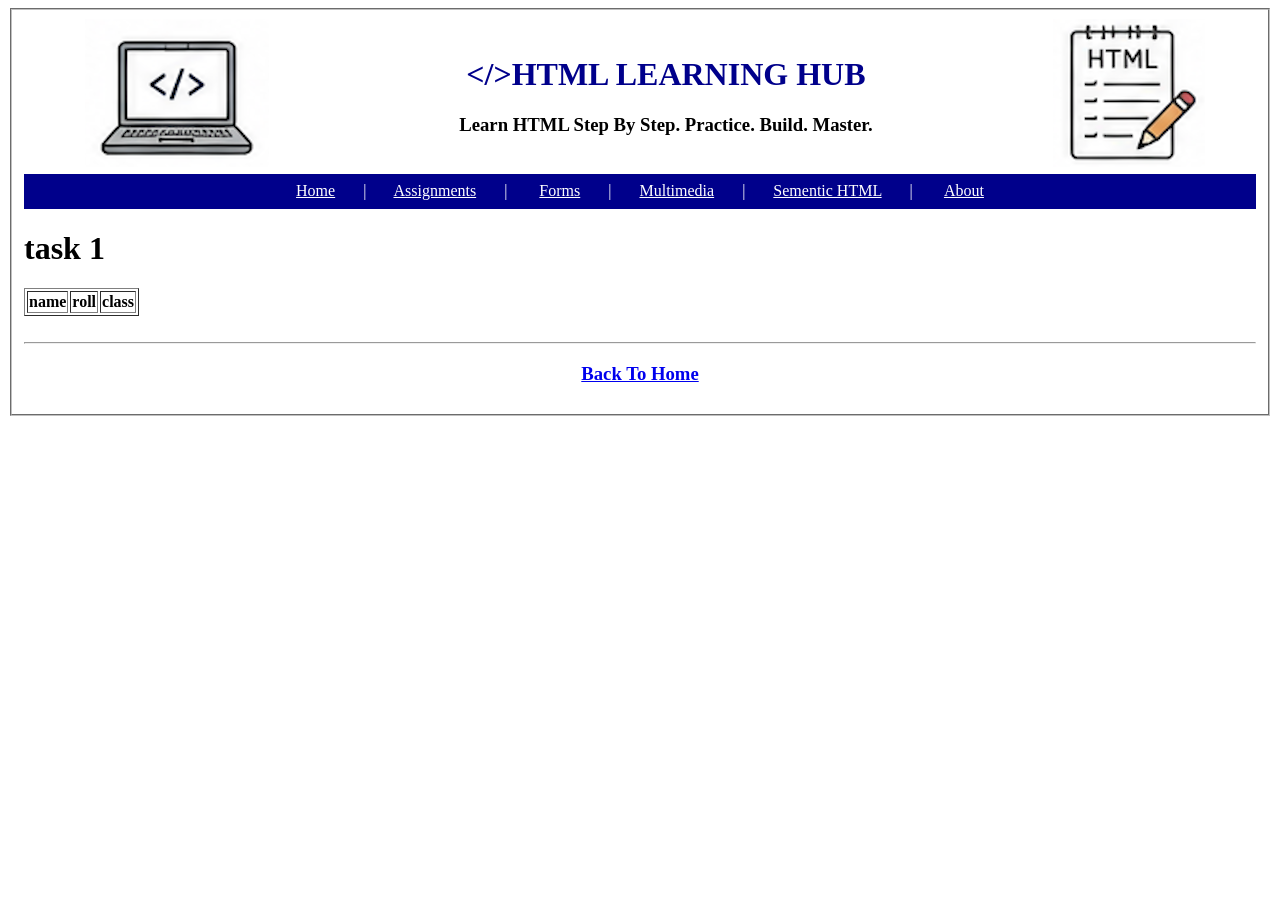
<file: HTML/first code/index.html>
<!DOCTYPE html>
<html lang="en">
<head>
    <meta charset="UTF-8">
    <meta name="viewport" content="width=device-width, initial-scale=1.0">
    <title>Document</title>
</head>
<body>
    <fieldset>
    <header>
       <table width="100%">
        <tr>
            <td align="center">
                 <img src="../Images/Screenshot 2026-09-19 at 12.16.19 PM.png">
            </td>
            <td>   
                <h1 style="color: darkblue;" align="center">&lt;/&gt;HTML LEARNING HUB</h1>
                <h3 align="center">Learn HTML Step By Step. Practice. Build. Master.</h3>
            </td>
            <td align="center">
                <img src="../Images/Screenshot 2026-09-19 at 12.38.32 PM.png" >
            </td>
        </tr>
       </table>
    </header>
   <table bgcolor="darkblue" width="100%" height="35">
    <tr>
        <td style="color: white;" align="center">
            <nav>
                <a href="../home/index.html" style="color: white;">Home</a> &nbsp;&nbsp;&nbsp;&nbsp;&nbsp;&nbsp;|&nbsp;&nbsp;&nbsp;&nbsp;&nbsp;&nbsp;
                <a href="../Assignment3/index.html" style="color: white;">Assignments</a> &nbsp;&nbsp;&nbsp;&nbsp;&nbsp;&nbsp;| &nbsp;&nbsp;&nbsp;&nbsp;&nbsp;&nbsp;
                <a href="../Form_assignment/index.html" style="color: white;">Forms</a> &nbsp;&nbsp;&nbsp;&nbsp;&nbsp;&nbsp;|&nbsp;&nbsp;&nbsp;&nbsp;&nbsp;&nbsp;
                <a href="../link and multimedia/index.html" style="color: white;">Multimedia</a> &nbsp;&nbsp;&nbsp;&nbsp;&nbsp;&nbsp;|&nbsp;&nbsp;&nbsp;&nbsp;&nbsp;&nbsp;
                <a href="../sementic tag/index.html" style="color: white;">Sementic HTML</a> &nbsp;&nbsp;&nbsp;&nbsp;&nbsp;&nbsp;| &nbsp;&nbsp;&nbsp;&nbsp;&nbsp;&nbsp;
                <a href="../about/index.html"style="color: white;">About</a>
            </nav>
        </td>
    </tr>
   </table>
    <h1>task 1</h1>
    <table border="1"> 
        <tr>
            <th>name</th>
            <th>roll</th>
            <th>class</th>
        </tr>
    </table>
    <br><hr>
    <div>
        <a href="../home/index.html" align="center"><h3>Back To Home</h3></a>
    </div>
    </fieldset>
</body>
</html>
</file>
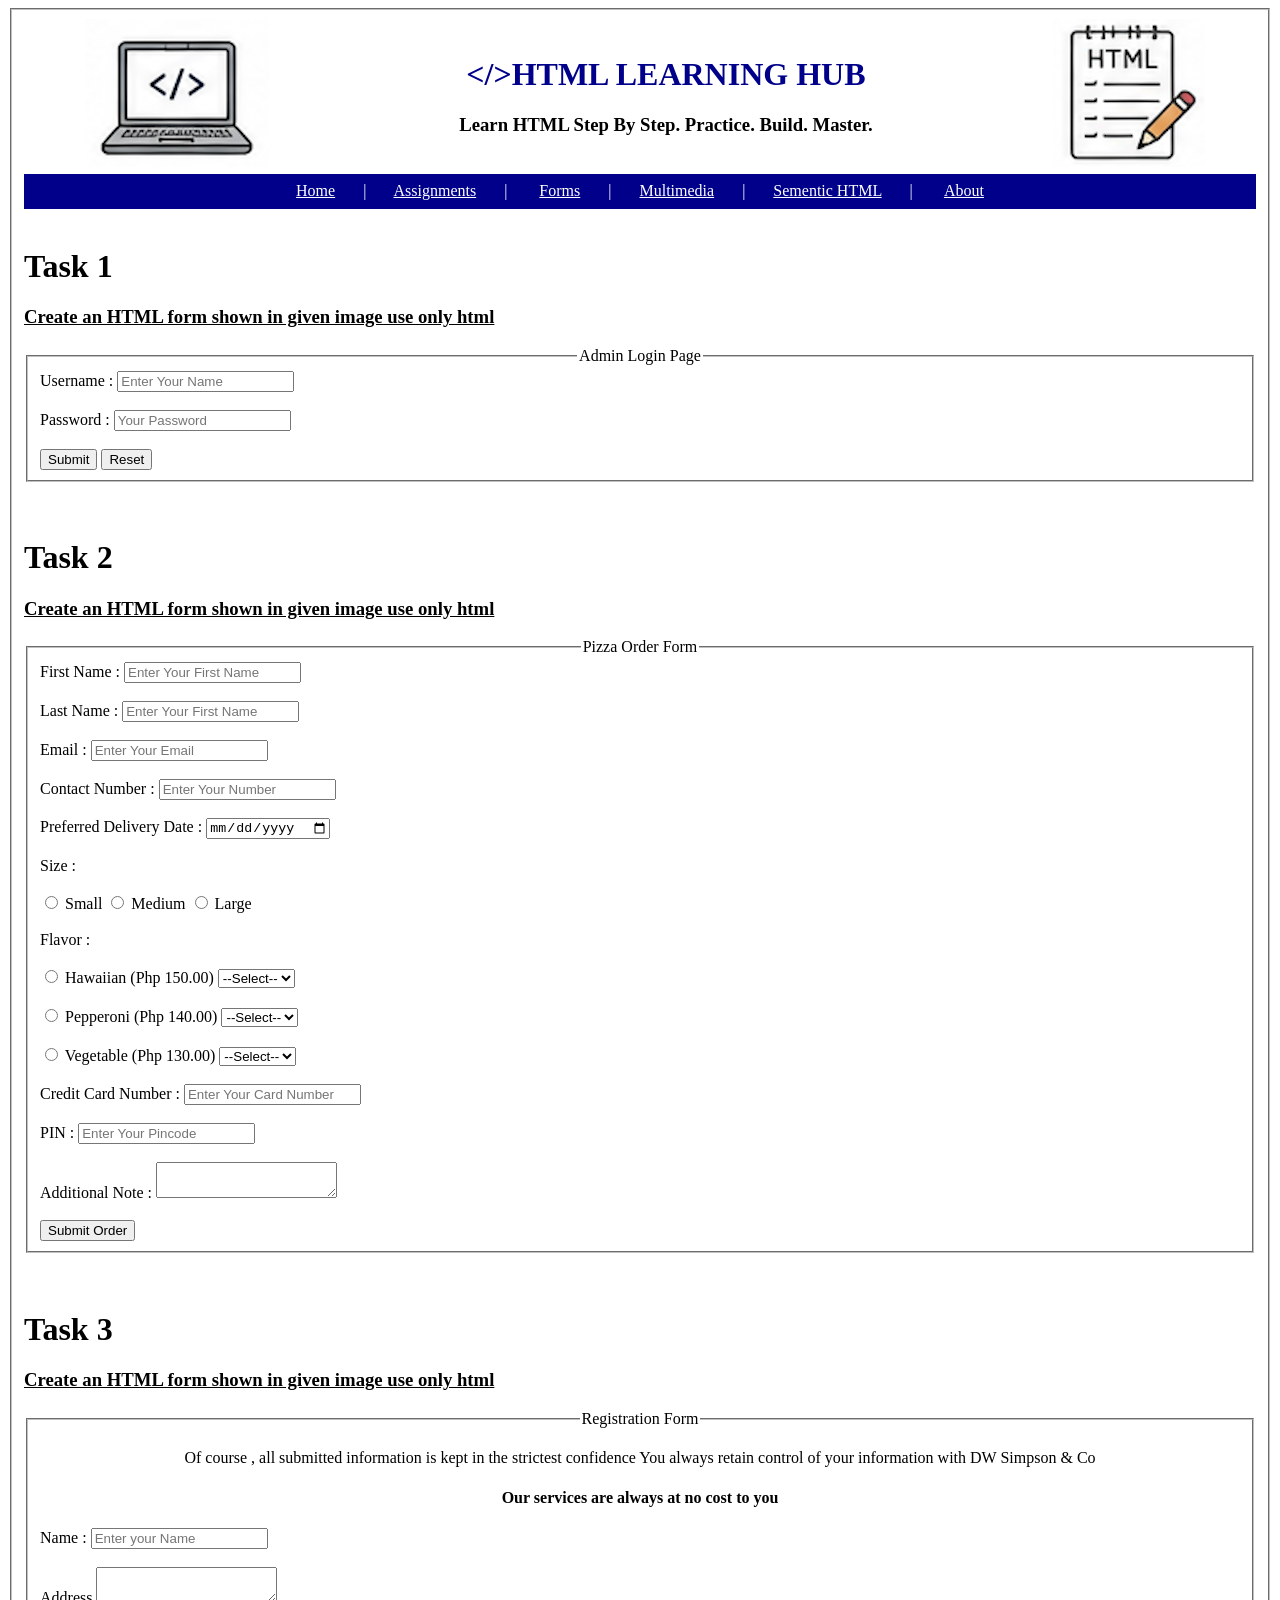
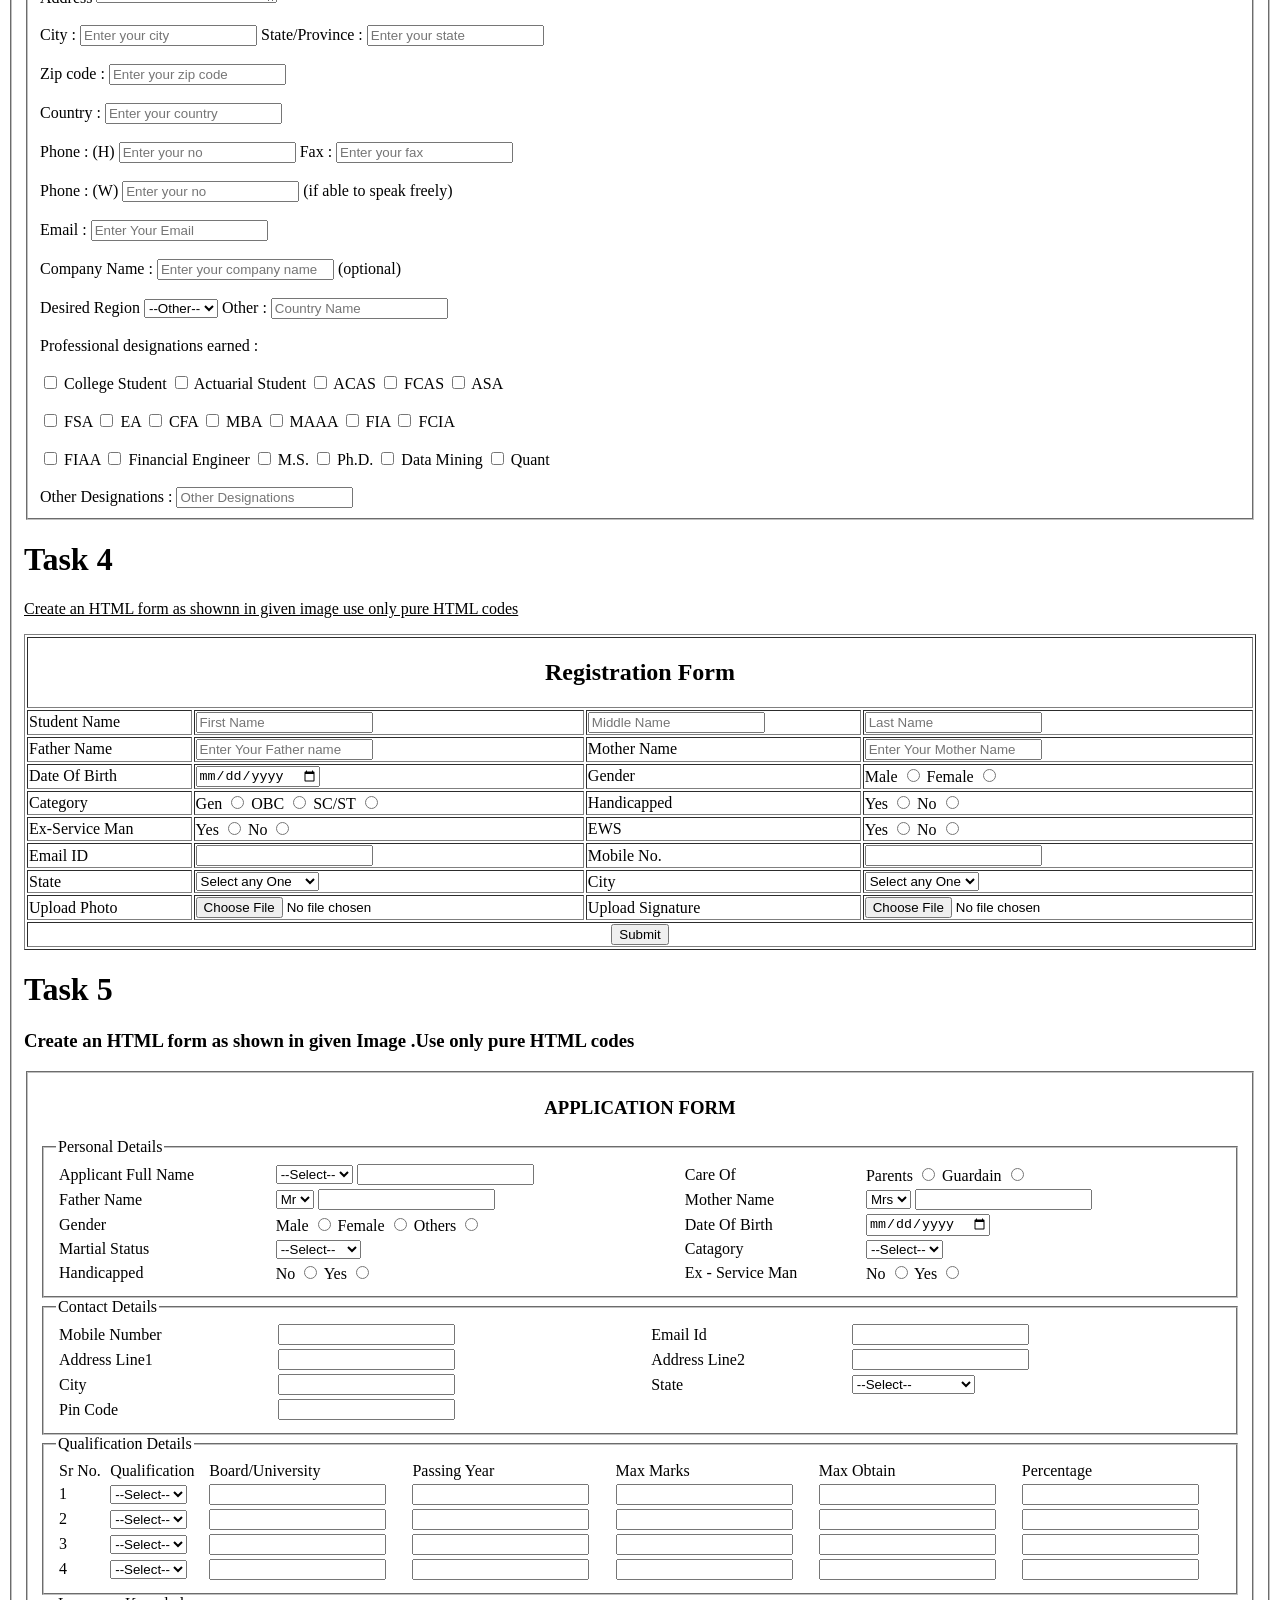
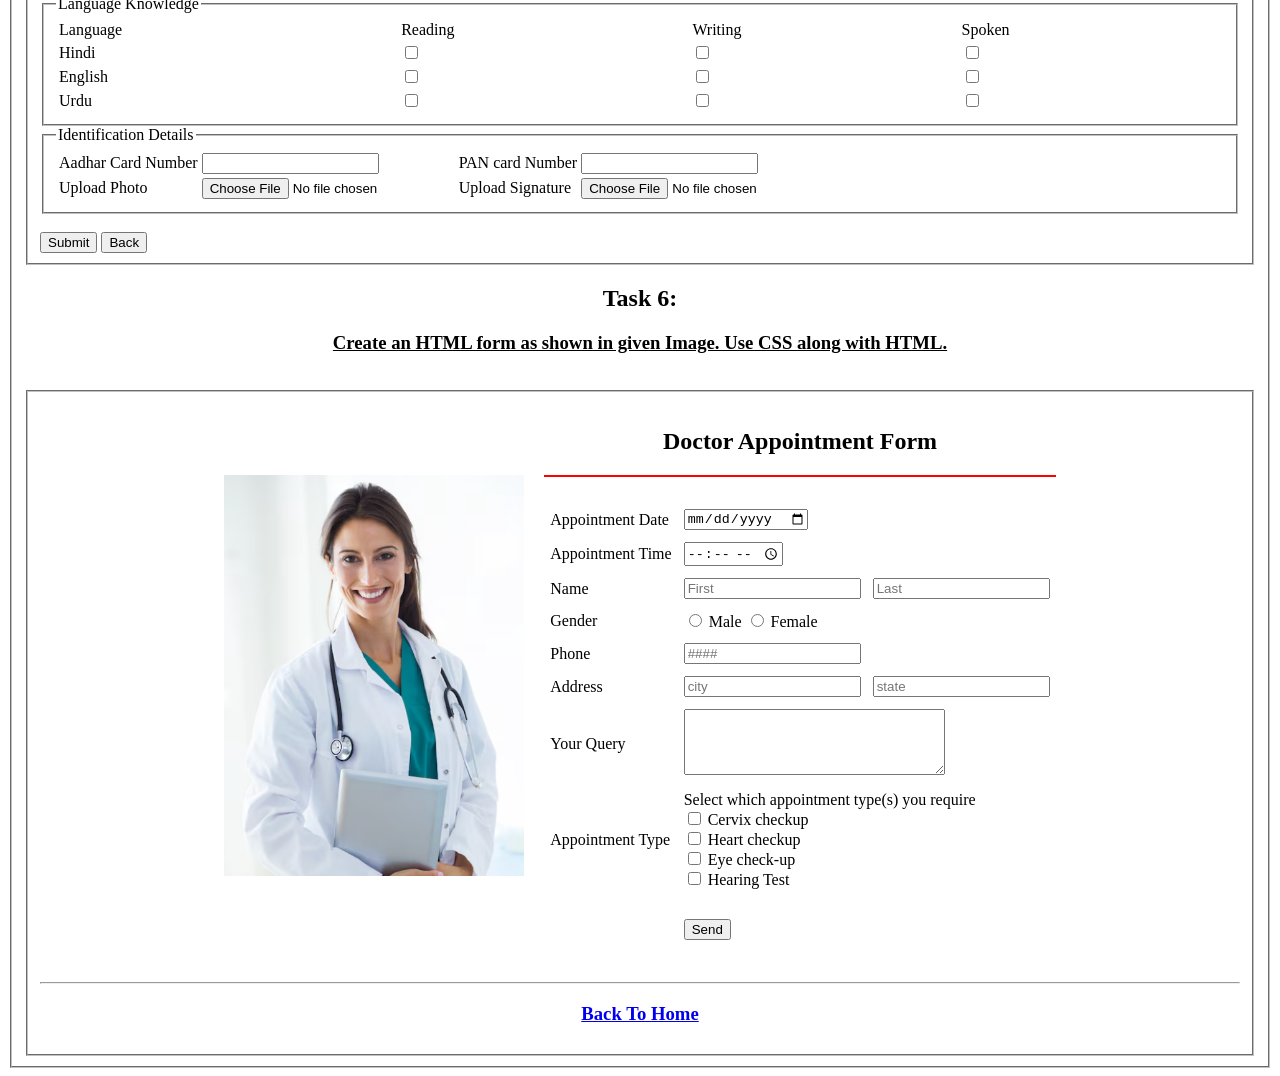
<file: HTML/Form_assignment/index.html>
<!DOCTYPE html>
<html lang="en">
<head>
    <meta charset="UTF-8">
    <meta name="viewport" content="width=device-width, initial-scale=1.0">
    <title>Document</title>
</head>
<body>
    <fieldset>
    <header>
       <table width="100%">
        <tr>
            <td align="center">
                 <img src="../Images/Screenshot 2026-09-19 at 12.16.19 PM.png">
            </td>
            <td>   
                <h1 style="color: darkblue;" align="center">&lt;/&gt;HTML LEARNING HUB</h1>
                <h3 align="center">Learn HTML Step By Step. Practice. Build. Master.</h3>
            </td>
            <td align="center">
                <img src="../Images/Screenshot 2026-09-19 at 12.38.32 PM.png" >
            </td>
        </tr>
       </table>
    </header>
   <table bgcolor="darkblue" width="100%" height="35">
    <tr>
        <td style="color: white;" align="center">
            <nav>
                <a href="../home/index.html" style="color: white;">Home</a> &nbsp;&nbsp;&nbsp;&nbsp;&nbsp;&nbsp;|&nbsp;&nbsp;&nbsp;&nbsp;&nbsp;&nbsp;
                <a href="../Assignment3/index.html" style="color: white;">Assignments</a> &nbsp;&nbsp;&nbsp;&nbsp;&nbsp;&nbsp;| &nbsp;&nbsp;&nbsp;&nbsp;&nbsp;&nbsp;
                <a href="../Form_assignment/index.html" style="color: white;">Forms</a> &nbsp;&nbsp;&nbsp;&nbsp;&nbsp;&nbsp;|&nbsp;&nbsp;&nbsp;&nbsp;&nbsp;&nbsp;
                <a href="../link and multimedia/index.html" style="color: white;">Multimedia</a> &nbsp;&nbsp;&nbsp;&nbsp;&nbsp;&nbsp;|&nbsp;&nbsp;&nbsp;&nbsp;&nbsp;&nbsp;
                <a href="../sementic tag/index.html" style="color: white;">Sementic HTML</a> &nbsp;&nbsp;&nbsp;&nbsp;&nbsp;&nbsp;| &nbsp;&nbsp;&nbsp;&nbsp;&nbsp;&nbsp;
                <a href="../about/index.html"style="color: white;">About</a>
            </nav>
        </td>
    </tr>
   </table>
   <br>
    <h1>Task 1</h1>
    <h3><u>Create an HTML form shown in given image use only html </u></h3>
    <fieldset>
    <legend align="center">Admin Login Page</legend>
        <form>
            <label for="username">Username :</label>
            <input type="text" name="yourname" id="username" placeholder="Enter Your Name">

            <br><br>

            <label for="password">Password :</label>
            <input type="password" name="password" id="password" placeholder="Your Password">

            <br>
            <br>

            <button>Submit</button>
            <button>Reset</button>
            
        </form>
    </fieldset>

    <br><br>

    <h1>Task 2</h1>
    <h3><u>Create an HTML form shown in given image use only html </u></h3>

    <fieldset>
        <legend align="center">Pizza Order Form</legend>
        <form>
        <label for="firstname">First Name :</label>
        <input type="text" name="firstname" id="firstname" placeholder="Enter Your First Name">

        <br><br>

        <label for="lastname">Last Name :</label>
        <input type="text" name="lastname" id="lastname" placeholder="Enter Your First Name">

        <br><br>

        <label for="email">Email :</label>
        <input type="email" name="email" id="email" placeholder="Enter Your Email">

        <br><br>

        <label for="contact">Contact Number :</label>
        <input type="number" name="contact" id="contact" placeholder="Enter Your Number">

        <br><br>

        <label for="date">Preferred Delivery Date :</label>
        <input type="date" name="date" id="date">

        <br><br>

        <label for="size">Size :</label>
        <br><br>
        <input type="radio" name="small" id="small" value="small">
        <span>Small</span>

        <input type="radio" name="medium" id="medium" value="medium">
        <span>Medium</span>

        <input type="radio" name="large" id="large" value="large">
        <span>Large</span>

        <br><br>

        <label for="flavor">Flavor :</label>

        <br><br>

        <input type="radio" name="hawaiian" id="hawaiian" value="hawaiian">
        <span>Hawaiian (Php 150.00)</span>
        <select name="flavor" id="flavor">
        <option value="">--Select--</option>
        <option value="1">1</option>
        <option value="2">2</option>
        </select>
        <br>
        <br>
        
        <input type="radio" name="pepperoni" id="pepperoni" value="pepperoni">
        <span>Pepperoni (Php 140.00)</span>
        <select name="flavor" id="flavor">
        <option value="">--Select--</option>
        <option value="1">1</option>
        <option value="2">2</option>
        </select>

        <br><br>

        <input type="radio" name="vegetable" id="vegetable" value="vegetable">
        <span>Vegetable (Php 130.00)</span>
        <select name="flavor" id="flavor">
        <option value="">--Select--</option>
        <option value="1">1</option>
        <option value="1">2</option>
        </select>
        <br><br>

        <label for="card">Credit Card Number :</label>
        <input type="password" name="card" id="card" placeholder="Enter Your Card Number">

        <br><br>

        <label for="pin">PIN :</label>
        <input type="number" name="pin" id="pin" placeholder="Enter Your Pincode">

        <br><br>

        <label for="note">Additional Note :</label>
        <textarea name ="note" id="note"></textarea>

        <br><br>
        <button>Submit Order</button>
        </form>
    </fieldset>

    <br><br>

    <h1>Task 3 </h1>
    <h3><u>Create an HTML form shown in given image use only html</u></h3>
    <fieldset>
        <legend align="center">Registration Form</legend>
        <p align="center">Of course , all submitted information is kept in the strictest confidence  You always retain control of your information with DW Simpson & Co</p>
        <h4 align="center">Our services  are always at no cost to you</h4>
        <form>
            <label for="name">Name :</label>
            <input type="text" name="name" id="name" placeholder="Enter your Name">

            <br> <br>

            <label for="address">Address</label>
            <textarea name="address" id="address"></textarea>

            <br><br>

            <label for="city">City :</label>
            <input type="text" name="city" id="city" placeholder="Enter your city">

            <label for="state">State/Province :</label>
            <input type="text" name="state" id="state" placeholder="Enter your state">

            <br><br>

            <label for="code">Zip code :</label>
            <input type="number" name="code" id="code" placeholder="Enter your zip code">

            <br><br>

            <label for="county">Country :</label>
            <input type="text" name="county" id="county" placeholder="Enter your country">

            <br><br>

            <label for="phone">Phone : (H)</label>
            <input type="number" name="phone" id="phone" placeholder="Enter your no">

            <label for="fax">Fax :</label>
            <input type="text" name="fax" id="fax" placeholder="Enter your fax">

            <br><br>

            <label for="phone">Phone : (W)</label>
            <input type="number" name="phone" id="phone" placeholder="Enter your no">
            <label for="">(if able to speak freely)</label>

            <br><br>

            <label for="email">Email :</label>
            <input type="email" name="email" id="email" placeholder="Enter Your Email">

            <br><br>

            <label for="company">Company Name :</label>
            <input type="text" name="company" id="company" placeholder="Enter your company name">
            <label for="">(optional)</label>

            <br><br>

            <label for="region">Desired Region </label>
            <select name="course" id="course">
            <option value="">--Other--</option>
            <option value="btech">India</option>
            <option value="mba"> China</option>
            <option value="bca">Pakistan</option>
            </select>

            <label for="other">Other :</label>
            <input type="text" name="other" id="other" placeholder="Country Name">

            <br><br>

            <label>Professional designations earned :</label>

<br><br>

<input type="checkbox" name="designation" id="college">
<label for="college">College Student</label>

<input type="checkbox" name="designation" id="actuarial">
<label for="actuarial">Actuarial Student</label>

<input type="checkbox" name="designation" id="acas">
<label for="acas">ACAS</label>

<input type="checkbox" name="designation" id="fcas">
<label for="fcas">FCAS</label>

<input type="checkbox" name="designation" id="asa">
<label for="asa">ASA</label>

<br><br>

<input type="checkbox" name="designation" id="fsa">
<label for="fsa">FSA</label>

<input type="checkbox" name="designation" id="ea">
<label for="ea">EA</label>

<input type="checkbox" name="designation" id="cfa">
<label for="cfa">CFA</label>

<input type="checkbox" name="designation" id="mba">
<label for="mba">MBA</label>

<input type="checkbox" name="designation" id="maaa">
<label for="maaa">MAAA</label>

<input type="checkbox" name="designation" id="fia">
<label for="fia">FIA</label>

<input type="checkbox" name="designation" id="fcia">
<label for="fcia">FCIA</label>

<br><br>

<input type="checkbox" name="designation" id="fiaa">
<label for="fiaa">FIAA</label>

<input type="checkbox" name="designation" id="financial">
<label for="financial">Financial Engineer</label>

<input type="checkbox" name="designation" id="ms">
<label for="ms">M.S.</label>

<input type="checkbox" name="designation" id="phd">
<label for="phd">Ph.D.</label>

<input type="checkbox" name="designation" id="data">
<label for="data">Data Mining</label>

<input type="checkbox" name="designation" id="quant">
<label for="quant">Quant</label>

<br><br>

<label for="other">Other Designations :</label>
<input type="text" name="other" id="other" placeholder="Other Designations">

        </form>
        
    </fieldset>

    <h1>Task 4</h1>
    <p><u>Create an HTML form as shownn in given image use only pure HTML codes</u></p>
 
        <table border="1" width="100%">
            <tr>
                <th colspan="4"><h2>Registration Form</h2></th>
            </tr>
            <form>
            <tr>
                <td>Student Name</td>
                <td>
                    <input type="text" placeholder="First Name ">
                </td>
                <td>
                    <input type="text" placeholder="Middle Name">
                </td>
                <td>
                    <input type="text" placeholder="Last Name">
                </td>
            </tr>
            <tr>
                <td>Father Name</td>
                <td>
                    <input type="text" placeholder="Enter Your Father name">
                </td>
                <td>Mother Name</td>
                <td>
                    <input type="text" placeholder="Enter Your Mother Name">
                </td>
            </tr>
            <tr>
                <td>Date Of Birth</td>
                <td>
                    <input type="date" name="dob" id="dob" placeholder="">
                </td>
                <td>Gender</td>
                <td>
                    <span>Male</span>
                    <input type="radio" name="gender">
                    <span>Female</span>
                    <input type="radio" name="gender">
                </td>
                <tr>
                    <td>Category</td>
                    <td>
                        Gen <input type="radio" name="category">
                        OBC <input type="radio" name="category">
                        SC/ST <input type="radio" name="category">
                    </td>
                    <td>Handicapped</td>
                    <td>
                        Yes <input type="radio" name="mark">
                        No <input type="radio" name="mark">
                    </td>
                </tr>
                <tr>
                    <td>Ex-Service Man</td>
                    <td>
                        Yes <input type="radio" name="mark1">
                        No <input type="radio" name="mark1">
                    </td>
                    <td>EWS</td>
                    <td>
                        Yes <input type="radio" name="mark2">
                        No <input type="radio" name="mark2">
                    </td>
                </tr>
                <tr>
                    <td>Email ID</td>
                    <td><input type="email"></td>
                    <td>Mobile No.</td>
                    <td><input type="number"></td>
                </tr>
                <tr>
                    <td>State</td>
                    <td>
                        <select>
                            <option value="">Select any One</option>
                            <option value="mp">Madhya Pradesh</option>
                            <option value="up">Uttar Pradesh</option>
                            <option value="bihar">Bihar</option>
                        </select>
                    </td>
                    <td>
                        City
                    </td>
                    <td>
                        <select>
                            <option value="">Select any One</option>
                            <option value="bhopal">Bhopal</option>
                            <option value="gwalior">Gwalior</option>
                            <option value="delhi">Delhi</option>
                        </select>
                    </td>
                </tr>
                <tr>
                    <td>Upload Photo</td>
                    <td>
                        <input type="file">
                    </td>
                    <td>Upload Signature</td>
                    <td>
                        <input type="file">
                    </td>
                </tr>
                <tr>
                    <td colspan="4" align="center"><button>Submit</button></td>
                </tr>
            </tr>
            </form>
        </table>

        <h1>Task 5</h1>
        <h3>Create an HTML form as shown in given Image .Use only pure HTML codes</h3>
        <fieldset>
            <h3 align="center">APPLICATION FORM</h3>    
            <fieldset>
            <legend> Personal Details</legend>
            <table width="100%">
                <form>
                    <tr>
                        <td>Applicant Full Name</td>
                        <td> 
                            <select>
                                <option value="">--Select--</option>
                            </select>
                        <input type="text"></td>
                        <td>
                            Care Of
                        </td>
                        <td>
                            Parents
                            <input type="radio" name="care">
                            Guardain
                            <input type="radio" name="care">
                        </td>
                    </tr>
                    <tr>
                        <td>Father Name</td>
                        <td>
                            <select>
                                <option value="">Mr</option>
                            </select>
                            <input type="text" name="fathername">
                        </td>
                        <td>Mother Name</td>
                        <td>
                            <select >
                                <option value="">Mrs</option>
                            </select>
                            <input type="text" name="mothername" >
                        </td>
                    </tr>
                    <tr>
                        <td>Gender</td>
                        <td>
                            Male <input type="radio" name="gender">
                            Female <input type="radio" name="gender">
                            Others <input type="radio" name="gender">
                        </td>
                        <td>Date Of Birth</td>
                        <td><input type="date" name="dob"></td>
                    </tr>
                    <tr>
                        <td>Martial Status</td>
                        <td>
                            <select>
                                <option value="">--Select--</option>
                                <option value="married">Married</option>
                                <option value="unmarried">Unmarried</option>
                            </select>
                        </td>
                        <td>Catagory</td>
                        <td>
                            <select>
                                <option value="">--Select--</option>
                                <option value="obc">OBC</option>
                                <option value="general">General</option>
                                <option value="sc/st">SC/ST</option>
                            </select>
                        </td>
                    </tr>
                    <tr>
                        <td>Handicapped</td>
                        <td>
                            No <input type="radio" name="mark">
                            Yes <input type="radio" name="mark">
                        </td>
                        <td>Ex - Service Man</td>
                        <td>
                            No <input type="radio" name="mark1">
                            Yes <input type="radio" name="mark1">
                        </td>
                    </tr>
                </form>
            </table>
            </fieldset>

            <fieldset>
                <legend>Contact Details</legend>
                <table width="100%">
                    <form>
                        <tr>
                            <td>Mobile Number</td>
                            <td><input type="number"></td>
                            <td>Email Id</td>
                            <td><input type="email"></td>
                        </tr>
                        <tr>
                            <td>Address Line1</td>
                            <td><input type="text"></td>
                            <td>Address Line2</td>
                            <td><input type="text"></td>
                        </tr>
                        <tr>
                            <td>City</td>
                            <td><input type="text"></td>
                            <td>State</td>
                            <td><select>
                                <option value="">--Select--</option>
                                <option value="mp">Madhya Pradesh</option>
                                <option value="up">Uttar Pradesh</option>
                            </select></td>
                        </tr>
                        <tr>
                            <td>Pin Code</td>
                            <td><input type="number"></td>
                        </tr>
                    </form>
                </table>
            </fieldset>
            
            <fieldset>
                <legend>Qualification Details</legend>
                <table width="100%">
                    <form>
                        <tr>
                            <td>Sr No.</td>
                            <td>Qualification</td>
                            <td>Board/University</td>
                            <td>Passing Year</td>
                            <td>Max Marks</td>
                            <td>Max Obtain</td>
                            <td>Percentage</td>
                        </tr>
                        <tr>
                            <td>1</td>
                            <td><select>
                                <option value="">--Select--</option>
                                <option value="1">1</option>
                                <option value="2">2</option>
                                <option value="3">3</option>
                                <option value="4">4</option>
                            </select></td>
                            <td><input type="text"></td>
                            <td><input type="text"></td>
                            <td><input type="text"></td>
                            <td><input type="text"></td>
                            <td><input type="text"></td>
                        </tr>
                        <tr>
                            <td>2</td>
                            <td><select>
                                <option value="">--Select--</option>
                                <option value="1">1</option>
                                <option value="2">2</option>
                                <option value="3">3</option>
                                <option value="4">4</option>
                            </select></td>
                            <td><input type="text"></td>
                            <td><input type="text"></td>
                            <td><input type="text"></td>
                            <td><input type="text"></td>
                            <td><input type="text"></td>
                        </tr>
                        <tr>
                            <td>3</td>
                            <td><select>
                                <option value="">--Select--</option>
                                <option value="1">1</option>
                                <option value="2">2</option>
                                <option value="3">3</option>
                                <option value="4">4</option>
                            </select></td>
                            <td><input type="text"></td>
                            <td><input type="text"></td>
                            <td><input type="text"></td>
                            <td><input type="text"></td>
                            <td><input type="text"></td>
                        </tr>
                        <tr>
                            <td>4</td>
                            <td><select>
                                <option value="">--Select--</option>
                                <option value="1">1</option>
                                <option value="2">2</option>
                                <option value="3">3</option>
                                <option value="4">4</option>
                            </select></td>
                            <td><input type="text"></td>
                            <td><input type="text"></td>
                            <td><input type="text"></td>
                            <td><input type="text"></td>
                            <td><input type="text"></td>
                        </tr>
                    </form>
                </table>
            </fieldset>

            <fieldset>
                <legend>Language Knowledge</legend>
                <table width="100%">
                    <form>
                        <tr>
                            <td>Language</td>
                            <td>Reading</td>
                            <td>Writing</td>
                            <td>Spoken</td>
                        </tr>
                        <tr>
                            <td>Hindi</td>
                            <td><input type="checkbox" name="marks"></td>
                            <td><input type="checkbox" name="marks1"></td>
                            <td><input type="checkbox" name="marks2"></td>
                        </tr>
                        <tr>
                            <td>English</td>
                            <td><input type="checkbox" name="marks"></td>
                            <td><input type="checkbox" name="marks1"></td>
                            <td><input type="checkbox" name="marks2"></td>
                        </tr>    
                        <tr>
                            <td>Urdu</td>
                            <td><input type="checkbox" name="marks3"></td>
                            <td><input type="checkbox" name="marks4"></td>
                            <td><input type="checkbox" name="marks5"></td>
                        </tr>   
                    </form>
                </table>
            </fieldset>

            <fieldset>
                <legend>Identification Details</legend>
                <table>
                    <form>
                        <tr>
                            <td>Aadhar Card Number</td>
                            <td><input type="text"></td>
                            <td>PAN card Number</td>
                            <td><input type="text"></td>
                        </tr>
                        <tr>
                            <td>Upload Photo</td>
                            <td><input type="file"></td>
                            <td>Upload Signature</td>
                            <td><input type="file"></td>
                        </tr>
                    </form>
                </table>
            </fieldset>
            <br>
            <button>Submit</button>
            <button>Back</button>
        </fieldset>

            <h2 align="center">Task 6:</h2>
  <h3 align="center"><u>Create an HTML form as shown in given Image. Use CSS along with HTML.</u></h3>

  <br>
  <fieldset>
    <table border="0" align="center" cellpadding="10" cellspacing="0">
    <tr>
      <td align="top">
        <img src="../Images/Screenshot 2026-09-20 at 11.41.58 AM.png" alt="Doctor Image" width="300">
      </td>

      <td align="top">
        <form action="#" method="post">
          <h2 align="center">Doctor Appointment Form</h2>
          <hr color="red" size="2">
          <br>

          <table border="0" cellpadding="6" cellspacing="0">
            <tr>
              <td><label for="date">Appointment Date</label></td>
              <td colspan="2">
                <input type="date" id="date" name="date">
              </td>
            </tr>

            <tr>
              <td><label for="time">Appointment Time</label></td>
              <td colspan="2">
                <input type="time" id="time" name="time">
              </td>
            </tr>

            <tr>
              <td><label for="firstName">Name</label></td>
              <td><input type="text" id="firstName" name="firstName" placeholder="First"></td>
              <td><input type="text" id="lastName" name="lastName" placeholder="Last"></td>
            </tr>

            <tr>
              <td>Gender</td>
              <td colspan="2">
                <label><input type="radio" name="gender" value="male"> Male</label>
                <label><input type="radio" name="gender" value="female"> Female</label>
              </td>
            </tr>

            <tr>
              <td><label for="phone">Phone</label></td>
              <td colspan="2">
                <input type="tel" id="phone" name="phone" placeholder="####">
              </td>
            </tr>

            <tr>
              <td><label for="city">Address</label></td>
              <td><input type="text" id="city" name="city" placeholder="city"></td>
              <td><input type="text" id="state" name="state" placeholder="state"></td>
            </tr>

            <tr>
              <td align="top"><label for="query">Your Query</label></td>
              <td colspan="2">
                <textarea id="query" name="query" rows="4" cols="30"></textarea>
              </td>
            </tr>

            <tr>
              <td align="top">Appointment Type</td>
              <td colspan="2">
                Select which appointment type(s) you require <br>
                <label><input type="checkbox" name="appointment[]" value="cervix"> Cervix checkup</label><br>
                <label><input type="checkbox" name="appointment[]" value="heart"> Heart checkup</label><br>
                <label><input type="checkbox" name="appointment[]" value="eye"> Eye check-up</label><br>
                <label><input type="checkbox" name="appointment[]" value="hearing"> Hearing Test</label>
              </td>
            </tr>

            <tr>
              <td></td>
              <td colspan="2">
                <br>
                <button type="submit">Send</button>
              </td>
            </tr>
          </table>
        </form>
      </td>
    </tr>
  </fieldset>

  
  </table>
        <br>
        <hr>
        <div>
            <a href="../home/index.html" align="center"><h3>Back To Home</h3></a>
        </div>
    </fieldset>
      


</body>
</html>
</file>
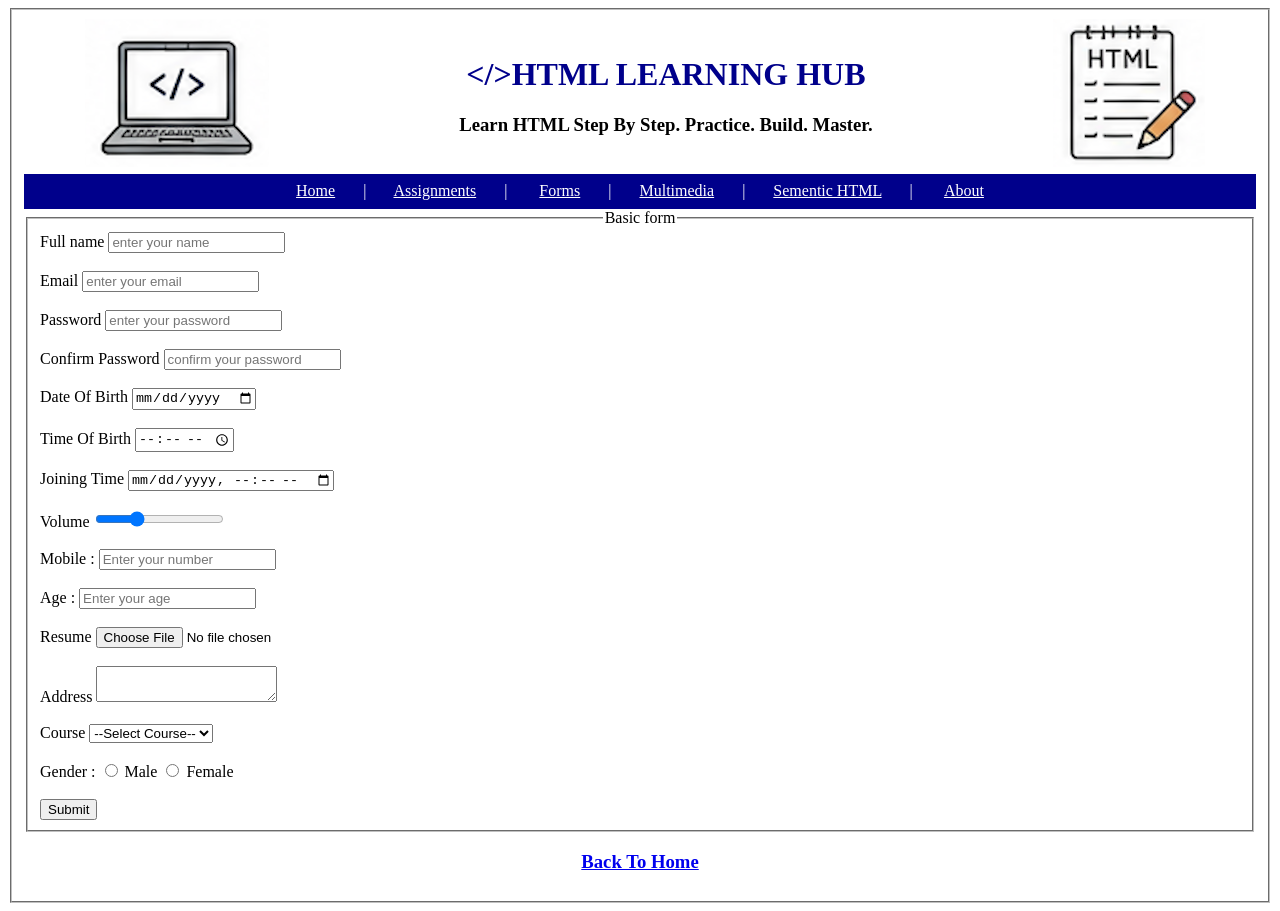
<file: HTML/Form_Class/index.html>
<!DOCTYPE html>
<html lang="en">
<head>
    <meta charset="UTF-8">
    <meta name="viewport" content="width=device-width, initial-scale=1.0">
    <title>Document</title>
</head>
<body>
    <fieldset>
    <header>
       <table width="100%">
        <tr>
            <td align="center">
                 <img src="../Images/Screenshot 2026-09-19 at 12.16.19 PM.png">
            </td>
            <td>   
                <h1 style="color: darkblue;" align="center">&lt;/&gt;HTML LEARNING HUB</h1>
                <h3 align="center">Learn HTML Step By Step. Practice. Build. Master.</h3>
            </td>
            <td align="center">
                <img src="../Images/Screenshot 2026-09-19 at 12.38.32 PM.png" >
            </td>
        </tr>
       </table>
    </header>
   <table bgcolor="darkblue" width="100%" height="35">
    <tr>
        <td style="color: white;" align="center">
            <nav>
                <a href="../home/index.html" style="color: white;">Home</a> &nbsp;&nbsp;&nbsp;&nbsp;&nbsp;&nbsp;|&nbsp;&nbsp;&nbsp;&nbsp;&nbsp;&nbsp;
                <a href="../Assignment3/index.html" style="color: white;">Assignments</a> &nbsp;&nbsp;&nbsp;&nbsp;&nbsp;&nbsp;| &nbsp;&nbsp;&nbsp;&nbsp;&nbsp;&nbsp;
                <a href="../Form_assignment/index.html" style="color: white;">Forms</a> &nbsp;&nbsp;&nbsp;&nbsp;&nbsp;&nbsp;|&nbsp;&nbsp;&nbsp;&nbsp;&nbsp;&nbsp;
                <a href="../link and multimedia/index.html" style="color: white;">Multimedia</a> &nbsp;&nbsp;&nbsp;&nbsp;&nbsp;&nbsp;|&nbsp;&nbsp;&nbsp;&nbsp;&nbsp;&nbsp;
                <a href="../sementic tag/index.html" style="color: white;">Sementic HTML</a> &nbsp;&nbsp;&nbsp;&nbsp;&nbsp;&nbsp;| &nbsp;&nbsp;&nbsp;&nbsp;&nbsp;&nbsp;
                <a href="../about/index.html"style="color: white;">About</a>
            </nav>
        </td>
    </tr>
   </table>
   <fieldset>
    <legend align="center">Basic form</legend>
     <form>
        <label for="fullname">Full name</label>
        <input type="text" name="yourname" id="fullname" placeholder="enter your name">
        
        <br>
        <br>

        <label for="email">Email</label>
        <input type="email" name="email" id="email" placeholder="enter your email">

        <br>
        <br>

        <label for="password">Password</label>
        <input
        type="password"
        name="password"
        id="password"
        placeholder="enter your password"
        >

        <br>
        <br>

        <label for="cfpassword">Confirm Password</label>
        <input
        type="password"
        name="cfpassword"
        id="cfpassword"
        placeholder="confirm your password"
         >
         <br>
         <br>

        <label for="dob">Date Of Birth</label>
        <input type="date" name="dob" id="dob">
        <br>
        <br>
        <label for="tob">Time Of Birth</label>
        <input type="time" name="tob" id="tod">

        <br>
        <br>

        <label for="joiningTime">Joining Time</label>
        <input type="datetime-local" name="joiningTime" id="joiningTime">

        <br>
        <br>

        <label for="volume">Volume</label>
        <input type="range" name="volume" id="volume" min="0" max="10" value="3">

        <br>
        <br>

        <label for="mobile"> Mobile :</label>
        <input type="number" name="mobile" id="mobile" placeholder="Enter your number">

        <br>
        <br>

        <label for="age">Age :</label>
        <input type="number" name="age" id="age" placeholder="Enter your age">

        <br>
        <br>

        <label for="resume">Resume</label>
        <input type="file" name="resume" id="resume">

        <br><br>

        <label for="address">Address</label>
        <textarea name="address" id="address"></textarea>
        <br><br>

        <label for="course">Course</label>
        <select name="course" id="course">
        <option value="">--Select Course--</option>
        <option value="btech">B.Tech</option>
        <option value="mba"> MBA</option>
        <option value="bca">BCA</option>
        </select>
        <br><br>

       
        <label for="gender">Gender :</label>
        <input type="radio" name="gender" id="male" value="male">
        <span>Male</span>
        <input type="radio" name="gender" id="female" value="male">
        <span>Female</span>
        
        <br>
        <br>
        
        <button>Submit</button>
  
    </form>
   </fieldset>

   <div>
    <a href="../home/index.html" align="center"><h3>Back To Home</h3></a>
   </div>
   </fieldset>
</body>
</html>
</file>
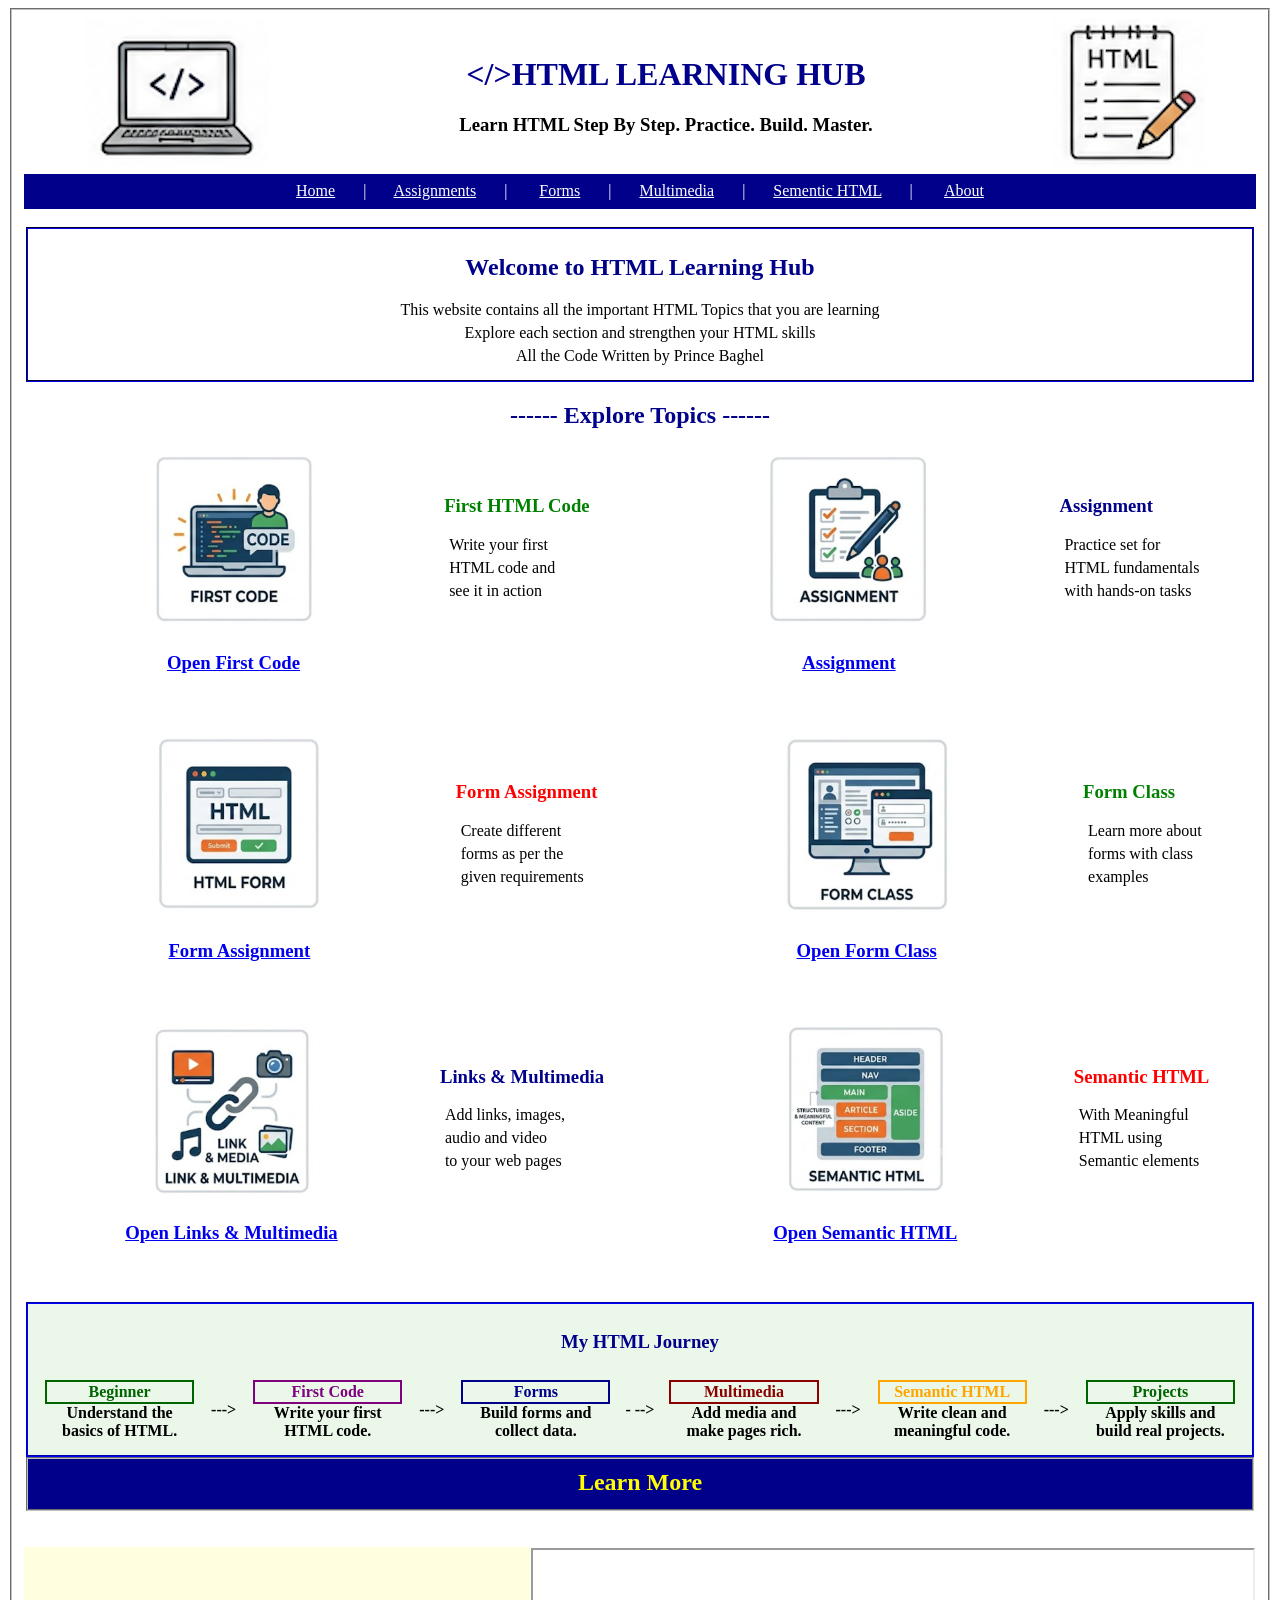
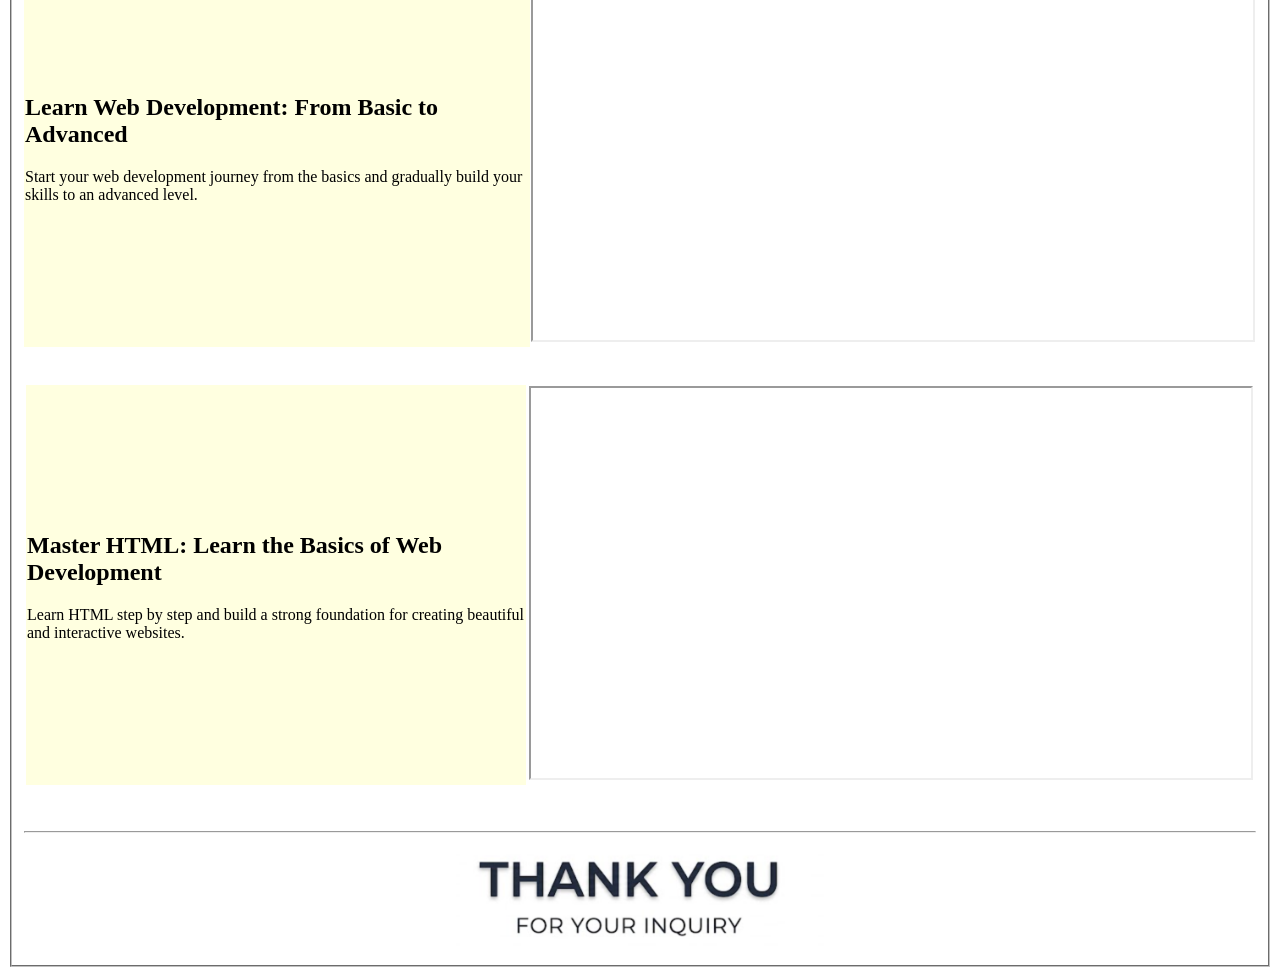
<file: HTML/home/index.html>
<!DOCTYPE html>
<html lang="en">
<head>
    <meta charset="UTF-8">
    <meta name="viewport" content="width=device-width, initial-scale=1.0">
    <title>Document</title>
</head>
<body> 
    <fieldset>  
    <header>
       <table width="100%">
        <tr>
            <td align="center">
                 <img src="../Images/Screenshot 2026-09-19 at 12.16.19 PM.png">
            </td>
            <td>   
                <h1 style="color: darkblue;" align="center">&lt;/&gt;HTML LEARNING HUB</h1>
                <h3 align="center">Learn HTML Step By Step. Practice. Build. Master.</h3>
            </td>
            <td align="center">
                <img src="../Images/Screenshot 2026-09-19 at 12.38.32 PM.png" >
            </td>
        </tr>
       </table>
    </header>
   <table bgcolor="darkblue" width="100%" height="35">
    <tr>
        <td style="color: white;" align="center">
            <nav>
                <a href="index.html" style="color: white;">Home</a> &nbsp;&nbsp;&nbsp;&nbsp;&nbsp;&nbsp;|&nbsp;&nbsp;&nbsp;&nbsp;&nbsp;&nbsp;
                <a href="../Assignment3/index.html" style="color: white;">Assignments</a> &nbsp;&nbsp;&nbsp;&nbsp;&nbsp;&nbsp;| &nbsp;&nbsp;&nbsp;&nbsp;&nbsp;&nbsp;
                <a href="../Form_assignment/index.html" style="color: white;">Forms</a> &nbsp;&nbsp;&nbsp;&nbsp;&nbsp;&nbsp;|&nbsp;&nbsp;&nbsp;&nbsp;&nbsp;&nbsp;
                <a href="../link and multimedia/index.html" style="color: white;">Multimedia</a> &nbsp;&nbsp;&nbsp;&nbsp;&nbsp;&nbsp;|&nbsp;&nbsp;&nbsp;&nbsp;&nbsp;&nbsp;
                <a href="../sementic tag/index.html" style="color: white;">Sementic HTML</a> &nbsp;&nbsp;&nbsp;&nbsp;&nbsp;&nbsp;| &nbsp;&nbsp;&nbsp;&nbsp;&nbsp;&nbsp;
                <a href="../about/index.html" style="color: white;">About</a>
            </nav>
        </td>
    </tr>
   </table>
   <br>
   <fieldset  style="border-color: darkblue;">
    <h2 align="center" style="color: darkblue;">Welcome to HTML Learning Hub</h2>
    <p align="center" style="margin: 5px;">This website contains all the important HTML Topics that you are learning</p>
    <p align="center" style="margin: 5px;">Explore each section and strengthen your HTML skills</p>
    <p align="center" style="margin: 5px;">All the Code Written by Prince Baghel</p>
   </fieldset>

   <h2 align="center" style="color: darkblue;">------ Explore Topics ------</h2>
   
    <table width="100%" >
        <tr>
            <td align="center" >
                <img src="../Images/first code.png" width="40%" height="40%" >
            </td>
            <td align="left">   
                <h3 style="color: green;"><b>  First HTML Code  </b></h3>
                <p style="margin: 5px;">Write your first</p>
                <p style="margin: 5px">HTML code and</p>
                <p style="margin: 5px;">see it in action</p>
            </td>

            <td align="center">
                <img src="../Images/assignment.png" width="40%" height="40%">
            </td>
    
            <td align="left">
                <h3 style="color: darkblue;"><b>Assignment</b></h3>
                <p style="margin: 5px;">Practice set for</p>
                <p style="margin: 5px">HTML fundamentals</p>
                <p style="margin: 5px;">with hands-on tasks</p>               
            </td>
            
        </tr>
        <tr>
            <td align="center">
                <nav>
                    <a href="../first code/index.html"> <h3>Open First Code</h3></a>
                </nav>
            </td>
            <td></td>
            <td align="center">
                <nav>
                    <a href="../Assignment3/index.html"><h3>Assignment</h3></a>
                </nav>
            </td>
            <td></td>
            
        </tr>
    </table>

    <br><br>

    <table width="100%">
        <tr>
            <td align="center">
                <img src="../Images/html form.png" width="40%" height="40%">
            </td>
            <td align="left">     
                <h3 style="color: red;"><b>Form Assignment</b></h3>
                <p style="margin: 5px;">Create different</p>
                <p style="margin: 5px">forms as per the</p>
                <p style="margin: 5px;">given requirements</p>            
            </td>

            <td align="center"> 
                <img src="../Images/form class.png" width="40%" height="40%">
            </td>

            <td align="left">   
                <h3 style="color: green;"><b>Form Class</b></h3>
                <p style="margin: 5px;">Learn more about</p>
                <p style="margin: 5px">forms with class</p>
                <p style="margin: 5px;">examples</p>
            </td>
    
        </tr>
        <tr>
            <td align="center">
                <nav>
                    <a href="../Form_assignment/index.html"><h3>Form Assignment</h3></a>
                </nav>
            </td>

            <td></td>

            <td align="center">
                <nav>
                    <a href="../Form_Class/index.html"><h3>Open Form Class</h3></a>
                </nav>
            </td>

            <td></td>
            
        </tr>
    </table>
     
    <br><br>

    <table width="100%">
        <tr>
            <td align="center">
                <img src="../Images/multimedia.png" width="40%" height="40%">
            </td>
            <td align="left">
                <h3 style="color: darkblue;"><b>Links & Multimedia</b></h3>
                <p style="margin: 5px;">Add links, images,</p>
                <p style="margin: 5px">audio and video</p>
                <p style="margin: 5px;">to your web pages</p>               
            </td>

            <td align="center">
                <img src="../Images/semantic.png" width="40%" height="40%">
            </td>
            <td align="left">     
                <h3 style="color: red;"><b>Semantic HTML</b></h3>
                <p style="margin: 5px;">With Meaningful</p>
                <p style="margin: 5px">HTML using</p>
                <p style="margin: 5px;">Semantic elements</p>            
            </td>
        </tr>
        <tr>
            <td align="center">
                <nav>
                    <a href="../link and multimedia/index.html"><h3>Open Links & Multimedia</h3></a>
                </nav>
            </td>

            <td></td>

            <td align="center">
                <nav>
                    <a href="../sementic tag/index.html"><h3>Open Semantic HTML</h3></a>
                </nav>
            </td>

            <td></td>

        </tr>

    </table>

    <br><br>

    <fieldset style="border-color: blue ; background-color: rgb(234, 247, 233);">
        <table width="100%">
            <tr>
                <td colspan="11" align="center">
                    <h3 style="color: darkblue;">My HTML Journey</h3>
                </td>
            </tr>
            <table width="100%" border="0" cellspacing="0" cellpadding="5">
        
                <tr>
                    <td width="13%" align="center">
                        <table width="100%" border="1" bordercolor="darkgreen" cellspacing="0">
                            <tr>
                                <td align="center" style="color: darkgreen;"> <b>Beginner</b> </td>
                            </tr>
                        </table>
                        <b>Understand the<br>basics of HTML.</b>
                    </td>
                    <td width="4%" align="center"> <b> --->  </b> </td>
                    <td width="13%" align="center">
                        <table width="100%" border="1" bordercolor="purple" cellspacing="0">
                            <tr>
                                <td align="center" style="color: purple;"> <b>First Code</b></td>
                            </tr>
                        </table>
                        <b>Write your first<br>HTML code.</b>
                    </td>

                    <td width="4%" align="center"><b>---></b></td>

                    <td width="13%" align="center">
                         <table width="100%" border="1" bordercolor="darkblue" cellspacing="0">
                            <tr>
                                <td align="center" style="color:darkblue;">
                                <b>Forms</b>
                                </td>
                            </tr>
                        </table>
                        <b>Build forms and<br>collect data.</b>
                    </td>

                    <td width="4%" align="center" size="6"><b>- --> </b></td>

                    <td width="13%" align="center">

                        <table width="100%" border="1" bordercolor="darkred" cellspacing="0">
                            <tr>
                                <td align="center" style="color: darkred;">
                                <b>Multimedia</b>
                                </td>
                            </tr>
                        </table>
                        <b>Add media and<br>make pages rich.</b>
                    </td>

                    <td width="4%" align="center"><b>---></b> </td>

                    <td width="13%" align="center">

                        <table width="100%" border="1" bordercolor="orange" cellspacing="0">
                            <tr>
                                <td align="center" style="color: orange;">
                                <b>Semantic HTML</b>
                                </td>
                            </tr>
                        </table>
                        <b>Write clean and<br>meaningful code.</b>
                    </td>

                    <td width="4%" align="center"> <b> ---> </b> </td>

                    <td width="13%" align="center">

                        <table width="100%" border="1" bordercolor="darkgreen" cellspacing="0">
                            <tr>
                                <td align="center" style="color: darkgreen;">
                                <b>Projects</b>
                                </td>
                            </tr>
                        </table>
                        <b>Apply skills and<br>build real projects.</b>
                    </td>
                </tr>
            </table>
        </table>
    </fieldset>

    <fieldset style="background: darkblue; height: 35px;">
        <h2 style="color: yellow; margin: 5px;" align="center" >Learn More</h2>
    </fieldset>

    <br><br>

    <table width="100%" cellspacing="0">
        <tr>
            <td bgcolor="lightyellow">
                <h2>Learn Web Development: From Basic to Advanced</h2>
                <p>Start your web development journey from the basics and gradually build your skills to an advanced level.</p>

            </td>
            <td align="center">
                <iframe 
                    src="https://www.youtube.com/embed/QdmaRI-6rPE"
                    width="720" 
                    height="390">
                </iframe>
            </td>
        </tr>
    </table>
    

    <br><br>

    <table width="100% cellspacing="0">
        <tr>
            <td bgcolor="lightyellow">
                <h2>Master HTML: Learn the Basics of Web Development</h2>
                <p>Learn HTML step by step and build a strong foundation for creating beautiful and interactive websites.</p>
            </td>

            <td>
                <iframe 
                    width="720"
                    height="390"
                    src="https://www.youtube.com/embed/PLz8FnHqmBg">
                </iframe>
            </td>
        </tr>
    </table>
    <br><br><hr>
    <table width="100%">
        <tr>
            <td align="center">
                <img src="../Images/Screenshot 2026-09-20 at 3.57.17 AM.png" width="30%" height="5%">
            </td>
        </tr>
    </table>
    </fieldset>
</body>
</html>
</file>
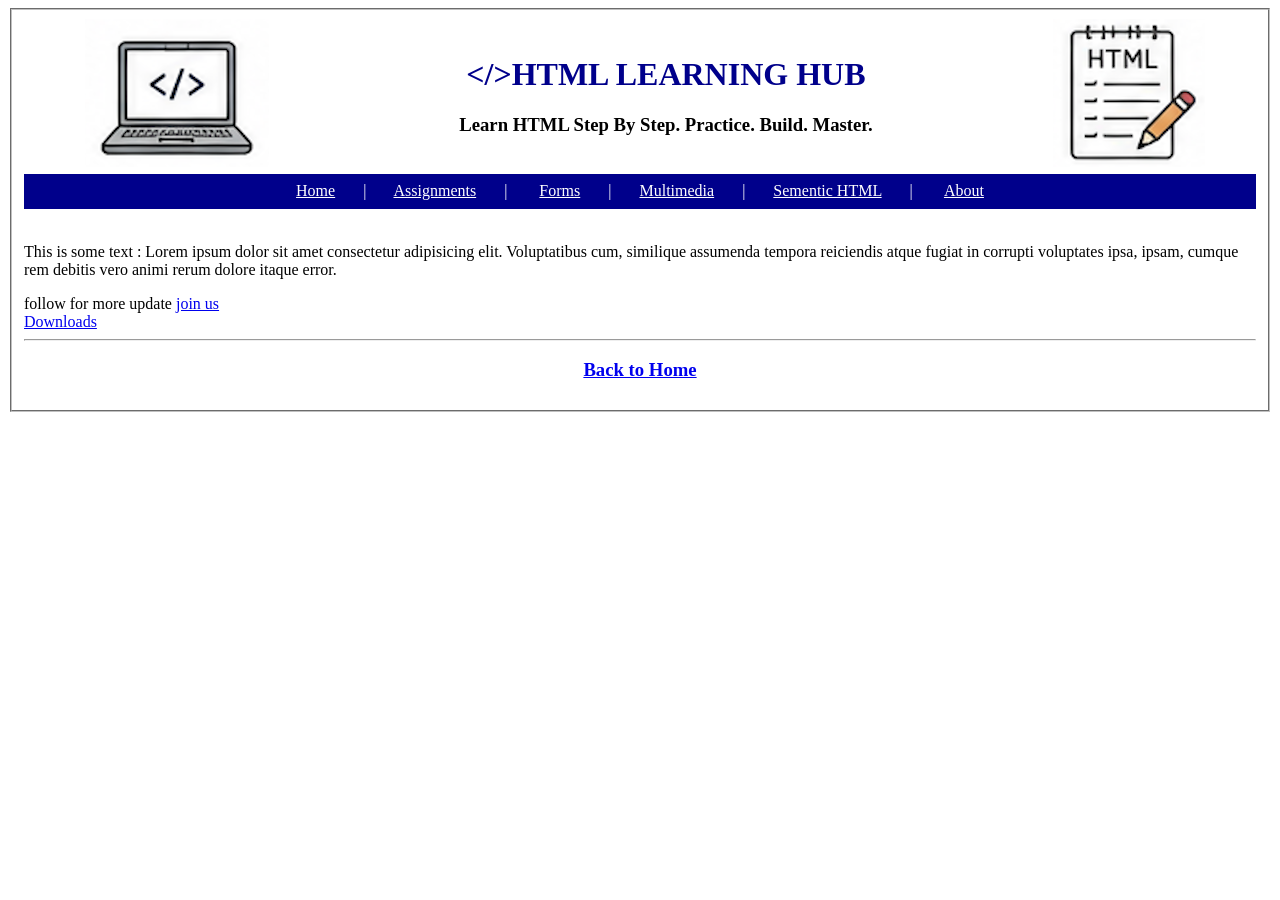
<file: HTML/link and multimedia/index.html>
<!DOCTYPE html>
<html lang="en">
<head>
    <meta charset="UTF-8">
    <meta name="viewport" content="width=device-width, initial-scale=1.0">
    <title>Document</title>
</head>
<body>
    <fieldset>
    <header>
       <table width="100%">
        <tr>
            <td align="center">
                 <img src="../Images/Screenshot 2026-09-19 at 12.16.19 PM.png">
            </td>
            <td>   
                <h1 style="color: darkblue;" align="center">&lt;/&gt;HTML LEARNING HUB</h1>
                <h3 align="center">Learn HTML Step By Step. Practice. Build. Master.</h3>
            </td>
            <td align="center">
                <img src="../Images/Screenshot 2026-09-19 at 12.38.32 PM.png" >
            </td>
        </tr>
       </table>
    </header>
   <table bgcolor="darkblue" width="100%" height="35">
    <tr>
        <td style="color: white;" align="center">
            <nav>
                <a href="../home/index.html" style="color: white;">Home</a> &nbsp;&nbsp;&nbsp;&nbsp;&nbsp;&nbsp;|&nbsp;&nbsp;&nbsp;&nbsp;&nbsp;&nbsp;
                <a href="../Assignment3/index.html" style="color: white;">Assignments</a> &nbsp;&nbsp;&nbsp;&nbsp;&nbsp;&nbsp;| &nbsp;&nbsp;&nbsp;&nbsp;&nbsp;&nbsp;
                <a href="../Form_assignment/index.html" style="color: white;">Forms</a> &nbsp;&nbsp;&nbsp;&nbsp;&nbsp;&nbsp;|&nbsp;&nbsp;&nbsp;&nbsp;&nbsp;&nbsp;
                <a href="../link and multimedia/index.html" style="color: white;">Multimedia</a> &nbsp;&nbsp;&nbsp;&nbsp;&nbsp;&nbsp;|&nbsp;&nbsp;&nbsp;&nbsp;&nbsp;&nbsp;
                <a href="../sementic tag/index.html" style="color: white;">Sementic HTML</a> &nbsp;&nbsp;&nbsp;&nbsp;&nbsp;&nbsp;| &nbsp;&nbsp;&nbsp;&nbsp;&nbsp;&nbsp;
                <a href="../about/index.html"style="color: white;">About</a>
            </nav>
        </td>
    </tr>
   </table>
   <br>
    <p>
        This is some text : Lorem ipsum dolor sit amet consectetur adipisicing elit. Voluptatibus cum, similique assumenda tempora reiciendis atque fugiat in corrupti voluptates ipsa, ipsam, cumque rem debitis vero animi rerum dolore itaque error.
    </p>
     
    follow for more update
    <a href="https://ricr.in/" target="_blank">join us</a>

    <br>

    <a href="./IO605 Practicle File_No_Index.pdf" target="_blank">Downloads </a>
    <br>
    <hr>
    <div>
        <a href="../home/index.html" align="center"><h3>Back to Home<h3></a>
    </div>
    </fieldset>
</body>
</html>
</file>
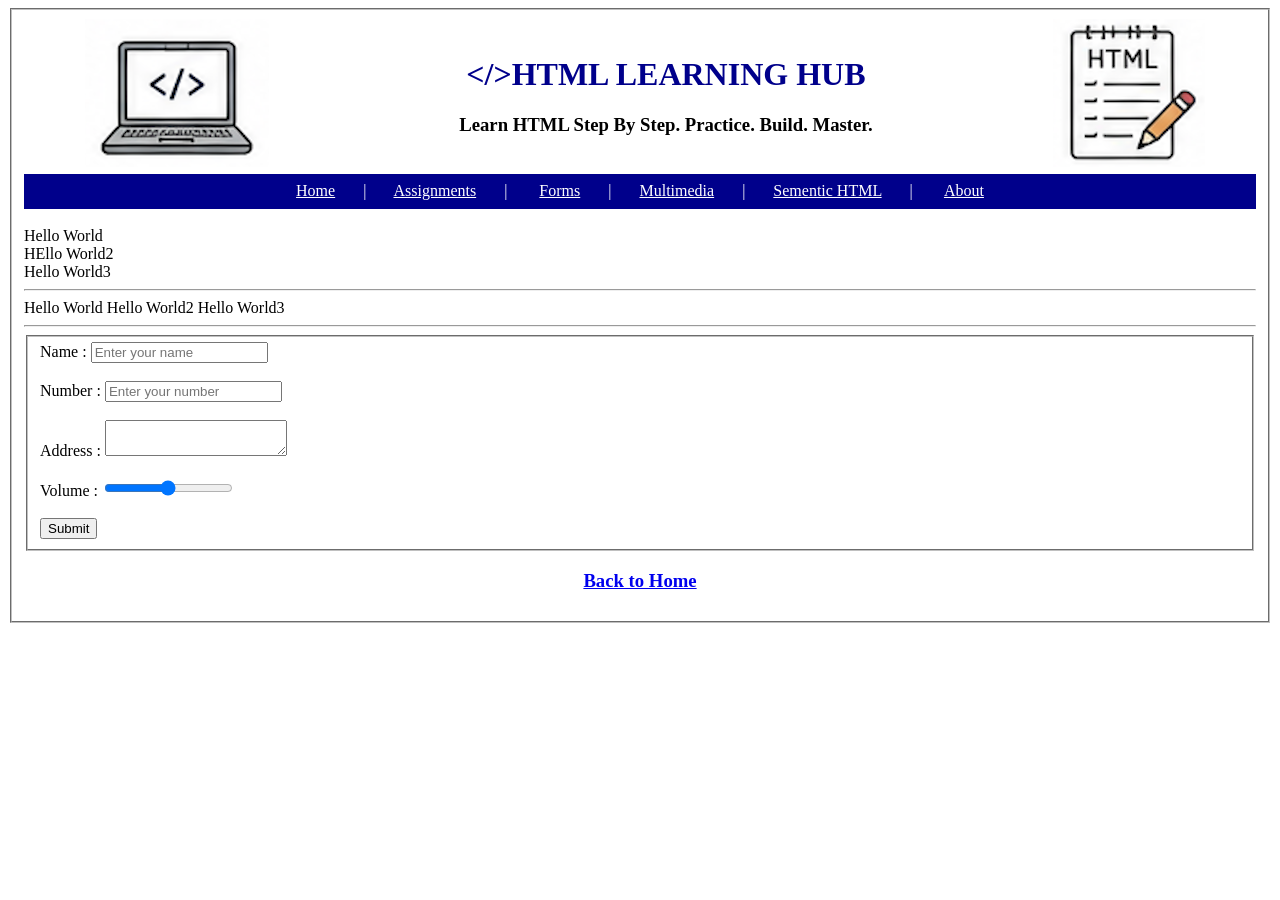
<file: HTML/sementic tag/index.html>
<!DOCTYPE html>
<html lang="en">
<head>
    <meta charset="UTF-8">
    <meta name="viewport" content="width=device-width, initial-scale=1.0">
    <title>Document</title>
</head>
<body>
    <fieldset>
    <header>
       <table width="100%">
        <tr>
            <td align="center">
                 <img src="../Images/Screenshot 2026-09-19 at 12.16.19 PM.png">
            </td>
            <td>   
                <h1 style="color: darkblue;" align="center">&lt;/&gt;HTML LEARNING HUB</h1>
                <h3 align="center">Learn HTML Step By Step. Practice. Build. Master.</h3>
            </td>
            <td align="center">
                <img src="../Images/Screenshot 2026-09-19 at 12.38.32 PM.png" >
            </td>
        </tr>
       </table>
    </header>
   <table bgcolor="darkblue" width="100%" height="35">
    <tr>
        <td style="color: white;" align="center">
            <nav>
                <a href="../home/index.html" style="color: white;">Home</a> &nbsp;&nbsp;&nbsp;&nbsp;&nbsp;&nbsp;|&nbsp;&nbsp;&nbsp;&nbsp;&nbsp;&nbsp;
                <a href="../Assignment3/index.html" style="color: white;">Assignments</a> &nbsp;&nbsp;&nbsp;&nbsp;&nbsp;&nbsp;| &nbsp;&nbsp;&nbsp;&nbsp;&nbsp;&nbsp;
                <a href="../Form_assignment/index.html" style="color: white;">Forms</a> &nbsp;&nbsp;&nbsp;&nbsp;&nbsp;&nbsp;|&nbsp;&nbsp;&nbsp;&nbsp;&nbsp;&nbsp;
                <a href="../link and multimedia/index.html" style="color: white;">Multimedia</a> &nbsp;&nbsp;&nbsp;&nbsp;&nbsp;&nbsp;|&nbsp;&nbsp;&nbsp;&nbsp;&nbsp;&nbsp;
                <a href="../sementic tag/index.html" style="color: white;">Sementic HTML</a> &nbsp;&nbsp;&nbsp;&nbsp;&nbsp;&nbsp;| &nbsp;&nbsp;&nbsp;&nbsp;&nbsp;&nbsp;
                <a href="../about/index.html"style="color: white;">About</a>
            </nav>
        </td>
    </tr>
   </table>
   <br>
    <div>Hello World</div>
    <div>HEllo World2</div>
    <div>Hello World3 </div>
    <hr>
    <span>Hello World</span>
    <span>Hello World2</span>
    <span>Hello World3</span>

    <hr>

    <fieldset>
        <section>
        <div>
            <label for="name"> Name :</label>
            <input type="text" name="name" id="name" placeholder="Enter your name">
        </div>
        <br>
        <div>
            <label for="number"> Number :</label>
            <input type="number" name="number" id="number" placeholder="Enter your number">
        </div>
        <br>
        <div>
            <label for="address">Address :</label>
            <textarea name="address" id="address"></textarea>
        </div>
        <br>
        <div><label for="volume">Volume :</label>
        <input type="range" name="volume" id="volume">
        <div>
        <br>
        <button>
            Submit
        </button>
    </section>
    </fieldset>
    <div>
        <a href="../home/index.html" align="center"><h3>Back to Home</h3></a>
    </div>
    
    </fieldset>
</body>
</html>
</file>
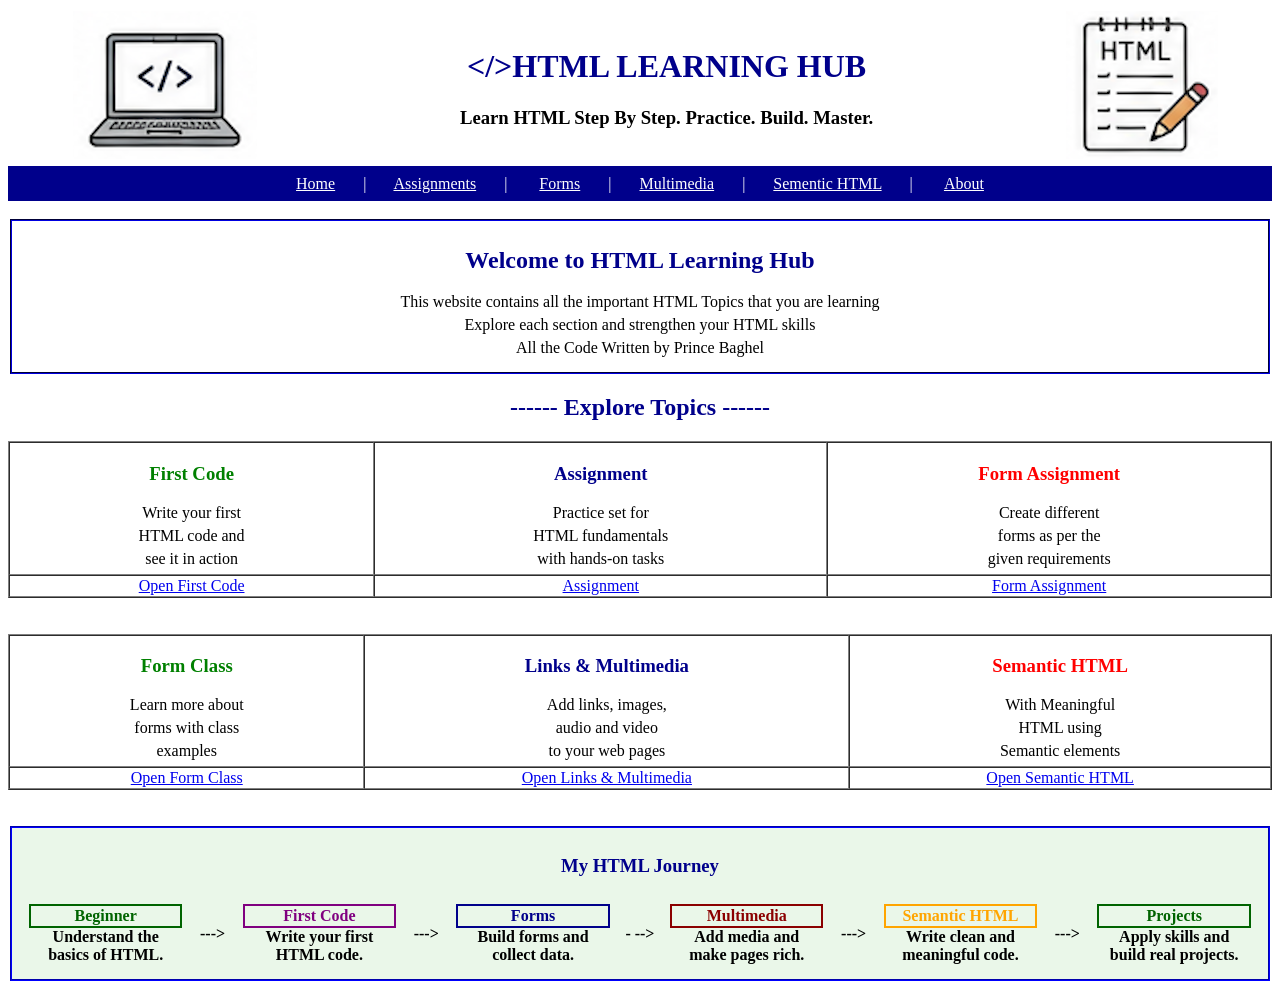
<file: HTML/website.html>
<!DOCTYPE html>
<html lang="en">
<head>
    <meta charset="UTF-8">
    <meta name="viewport" content="width=device-width, initial-scale=1.0">
    <title>Document</title>
</head>
<body>   
    <header>
       <table width="100%">
        <tr>
            <td align="center">
                 <img src="Images/Screenshot 2026-09-19 at 12.16.19 PM.png">
            </td>
            <td>   
                <h1 style="color: darkblue;" align="center">&lt;/&gt;HTML LEARNING HUB</h1>
                <h3 align="center">Learn HTML Step By Step. Practice. Build. Master.</h3>
            </td>
            <td align="center">
                <img src="Images/Screenshot 2026-09-19 at 12.38.32 PM.png" >
            </td>
        </tr>
       </table>
    </header>
   <table bgcolor="darkblue" width="100%" height="35">
    <tr>
        <td style="color: white;" align="center">
            <nav>
                <a href="website.html" style="color: white;">Home</a> &nbsp;&nbsp;&nbsp;&nbsp;&nbsp;&nbsp;|&nbsp;&nbsp;&nbsp;&nbsp;&nbsp;&nbsp;
                <a href="Assignment3/index.html" style="color: white;">Assignments</a> &nbsp;&nbsp;&nbsp;&nbsp;&nbsp;&nbsp;| &nbsp;&nbsp;&nbsp;&nbsp;&nbsp;&nbsp;
                <a href="Form_assignment/index.html" style="color: white;">Forms</a> &nbsp;&nbsp;&nbsp;&nbsp;&nbsp;&nbsp;|&nbsp;&nbsp;&nbsp;&nbsp;&nbsp;&nbsp;
                <a href="link and multimedia/index.html" style="color: white;">Multimedia</a> &nbsp;&nbsp;&nbsp;&nbsp;&nbsp;&nbsp;|&nbsp;&nbsp;&nbsp;&nbsp;&nbsp;&nbsp;
                <a href="sementic tag/index.html" style="color: white;">Sementic HTML</a> &nbsp;&nbsp;&nbsp;&nbsp;&nbsp;&nbsp;| &nbsp;&nbsp;&nbsp;&nbsp;&nbsp;&nbsp;
                <a href="about/index.html" style="color: white;">About</a>
            </nav>
        </td>
    </tr>
   </table>
   <br>
   <fieldset  style="border-color: darkblue;">
    <h2 align="center" style="color: darkblue;">Welcome to HTML Learning Hub</h2>
    <p align="center" style="margin: 5px;">This website contains all the important HTML Topics that you are learning</p>
    <p align="center" style="margin: 5px;">Explore each section and strengthen your HTML skills</p>
    <p align="center" style="margin: 5px;">All the Code Written by Prince Baghel</p>
   </fieldset>

   <h2 align="center" style="color: darkblue;">------ Explore Topics ------</h2>
   
    <table width="100%" cellspacing="0" border="1">
        <tr>
            <td align="center">   
                <h3 style="color: green;"><b>First Code</b></h3>
                <p style="margin: 5px;">Write your first</p>
                <p style="margin: 5px">HTML code and</p>
                <p style="margin: 5px;">see it in action</p>
            </td>
    
            <td align="center">
                <h3 style="color: darkblue;"><b>Assignment</b></h3>
                <p style="margin: 5px;">Practice set for</p>
                <p style="margin: 5px">HTML fundamentals</p>
                <p style="margin: 5px;">with hands-on tasks</p>               
            </td>
            <td align="center">     
                <h3 style="color: red;"><b>Form Assignment</b></h3>
                <p style="margin: 5px;">Create different</p>
                <p style="margin: 5px">forms as per the</p>
                <p style="margin: 5px;">given requirements</p>            
            </td>
        </tr>
        <tr>
            <td align="center">
                <nav>
                    <a href="first code/index.html">Open First Code</a>
                </nav>
            </td>
            <td align="center">
                <nav>
                    <a href="Assignment3/index.html">Assignment</a>
                </nav>
            </td>
            <td align="center">
                <nav>
                    <a href="Form_assignment/index.html">Form Assignment</a>
                </nav>
            </td>
        </tr>
    </table>

    <br><br>

    <table width="100%" cellspacing="0" border="1">
        <tr>
            <td align="center">   
                <h3 style="color: green;"><b>Form Class</b></h3>
                <p style="margin: 5px;">Learn more about</p>
                <p style="margin: 5px">forms with class</p>
                <p style="margin: 5px;">examples</p>
            </td>
    
            <td align="center">
                <h3 style="color: darkblue;"><b>Links & Multimedia</b></h3>
                <p style="margin: 5px;">Add links, images,</p>
                <p style="margin: 5px">audio and video</p>
                <p style="margin: 5px;">to your web pages</p>               
            </td>
            <td align="center">     
                <h3 style="color: red;"><b>Semantic HTML</b></h3>
                <p style="margin: 5px;">With Meaningful</p>
                <p style="margin: 5px">HTML using</p>
                <p style="margin: 5px;">Semantic elements</p>            
            </td>
        </tr>
        <tr>
            <td align="center">
                <nav>
                    <a href="Form_Class/index.html">Open Form Class</a>
                </nav>
            </td>
            <td align="center">
                <nav>
                    <a href="link and multimedia/index.html">Open Links & Multimedia</a>
                </nav>
            </td>
            <td align="center">
                <nav>
                    <a href="sementic tag/index.html">Open Semantic HTML</a>
                </nav>
            </td>
        </tr>
    </table>
     
    <br><br>

    <fieldset style="border-color: blue ; background-color: rgb(234, 247, 233);">
        <table width="100%">
            <tr>
                <td colspan="11" align="center">
                    <h3 style="color: darkblue;">My HTML Journey</h3>
                </td>
            </tr>
            <table width="100%" border="0" cellspacing="0" cellpadding="5">
        
                <tr>
                    <td width="13%" align="center">
                        <table width="100%" border="1" bordercolor="darkgreen" cellspacing="0">
                            <tr>
                                <td align="center" style="color: darkgreen;"> <b>Beginner</b> </td>
                            </tr>
                        </table>
                        <b>Understand the<br>basics of HTML.</b>
                    </td>
                    <td width="4%" align="center"> <b> --->  </b> </td>
                    <td width="13%" align="center">
                        <table width="100%" border="1" bordercolor="purple" cellspacing="0">
                            <tr>
                                <td align="center" style="color: purple;"> <b>First Code</b></td>
                            </tr>
                        </table>
                        <b>Write your first<br>HTML code.</b>
                    </td>

                    <td width="4%" align="center"><b>---></b></td>

                    <td width="13%" align="center">
                         <table width="100%" border="1" bordercolor="darkblue" cellspacing="0">
                            <tr>
                                <td align="center" style="color:darkblue;">
                                <b>Forms</b>
                                </td>
                            </tr>
                        </table>
                        <b>Build forms and<br>collect data.</b>
                    </td>

                    <td width="4%" align="center" size="6"><b>- --> </b></td>

                    <td width="13%" align="center">

                        <table width="100%" border="1" bordercolor="darkred" cellspacing="0">
                            <tr>
                                <td align="center" style="color: darkred;">
                                <b>Multimedia</b>
                                </td>
                            </tr>
                        </table>
                        <b>Add media and<br>make pages rich.</b>
                    </td>

                    <td width="4%" align="center"><b>---></b> </td>

                    <td width="13%" align="center">

                        <table width="100%" border="1" bordercolor="orange" cellspacing="0">
                            <tr>
                                <td align="center" style="color: orange;">
                                <b>Semantic HTML</b>
                                </td>
                            </tr>
                        </table>
                        <b>Write clean and<br>meaningful code.</b>
                    </td>

                    <td width="4%" align="center"> <b> ---> </b> </td>

                    <td width="13%" align="center">

                        <table width="100%" border="1" bordercolor="darkgreen" cellspacing="0">
                            <tr>
                                <td align="center" style="color: darkgreen;">
                                <b>Projects</b>
                                </td>
                            </tr>
                        </table>
                        <b>Apply skills and<br>build real projects.</b>
                    </td>
                </tr>
            </table>
        </table>
    </fieldset>
</body>
</html>
</file>
<file: CSS_style/basic_and_syntax/style.css>
*{
    background-color: rgb(159, 159, 203) ;
}
#Dhani {
    background-color: aquamarine;
}

#Dhaani{ 
   background-color: orange;
}

.nname{
    background: green;
}

#prince{
    background: yellowgreen;
}
</file>
